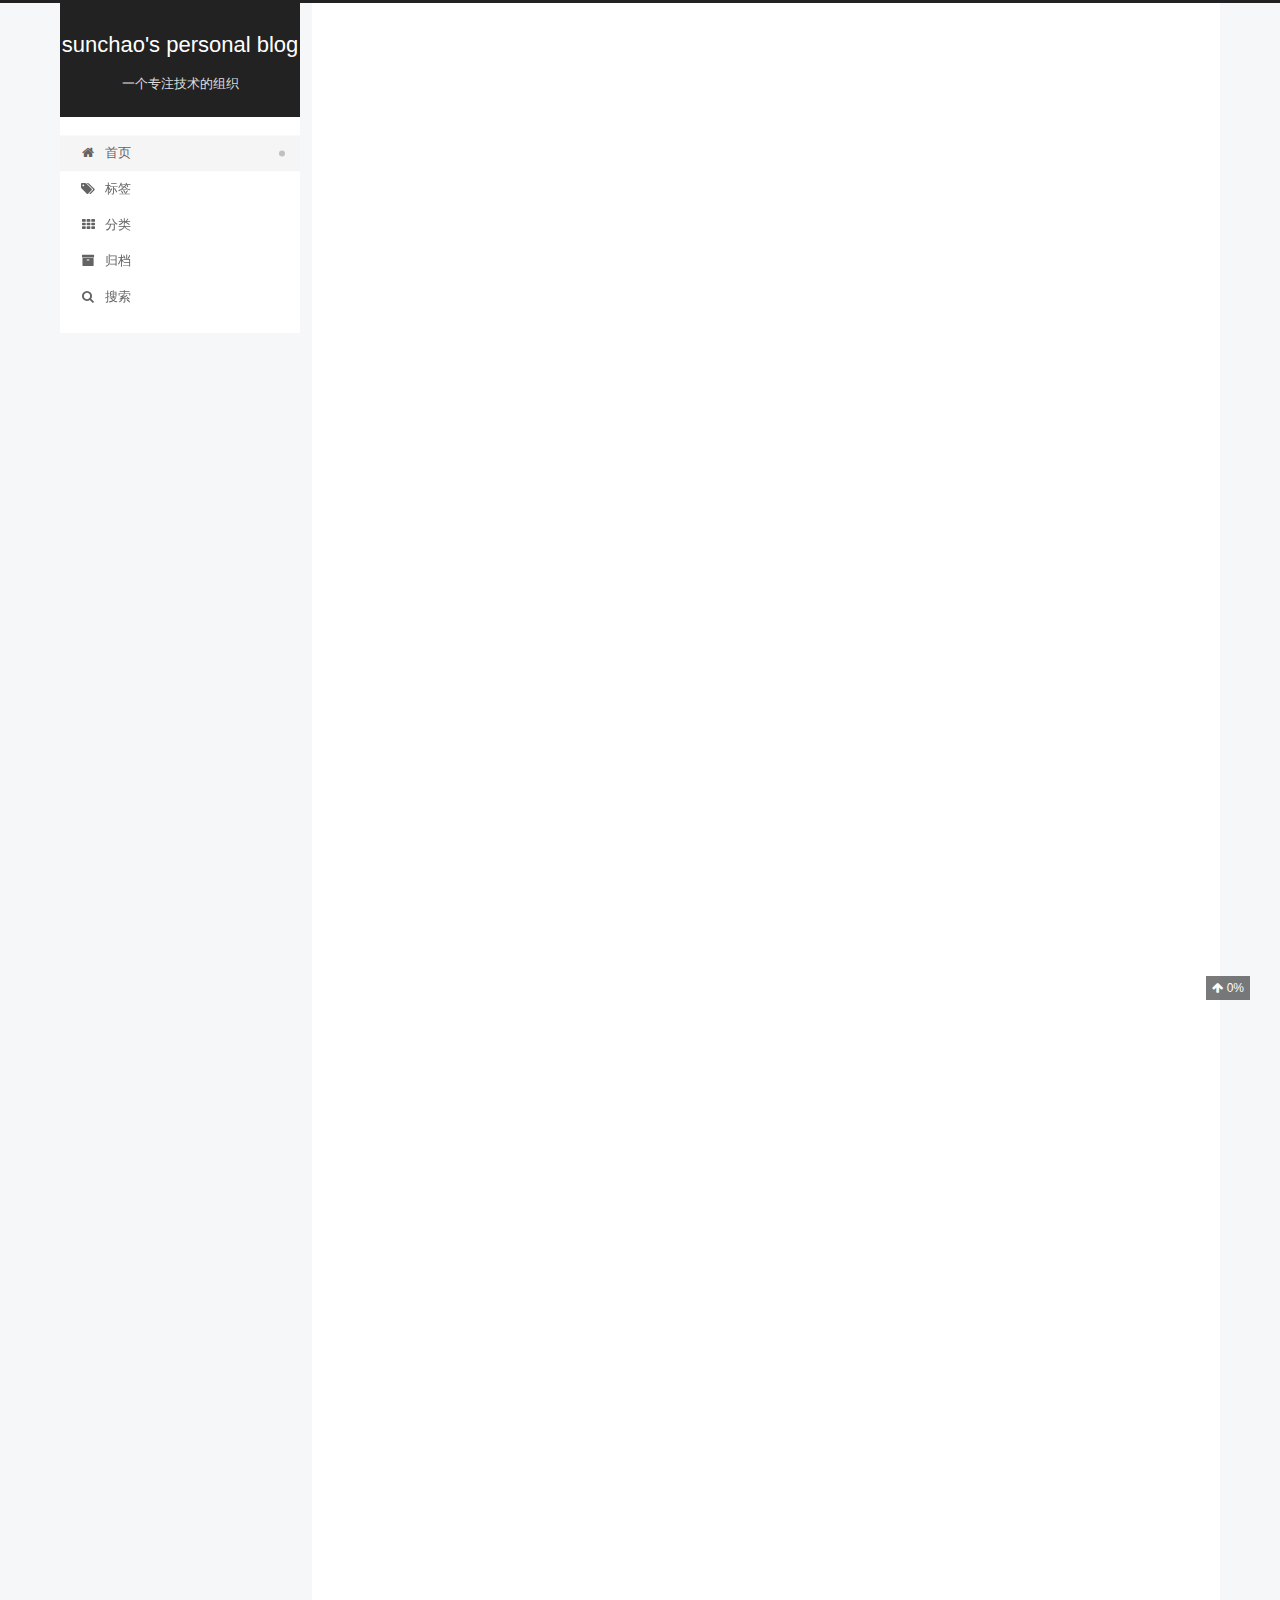
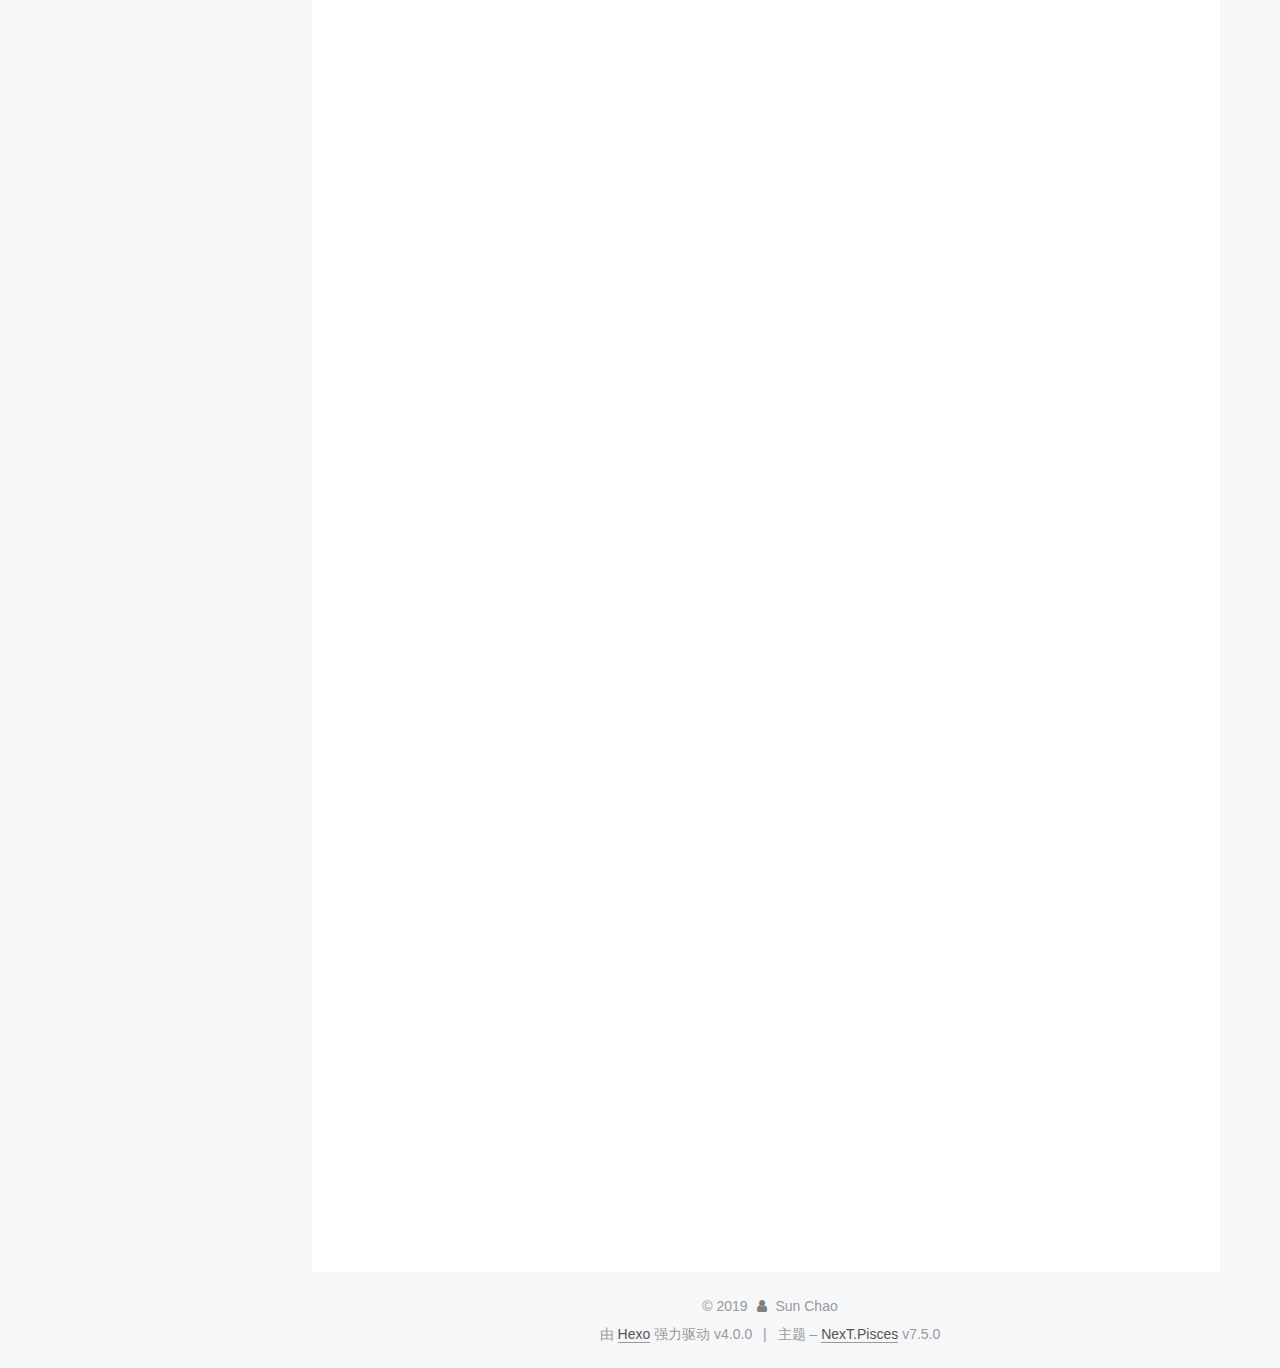
<file: index.html>
<!DOCTYPE html>
<html lang="zh-Hans">
<head>
  <meta charset="UTF-8">
<meta name="viewport" content="width=device-width, initial-scale=1, maximum-scale=2">
<meta name="theme-color" content="#222">
<meta name="generator" content="Hexo 4.0.0">
  <link rel="apple-touch-icon" sizes="180x180" href="/images/apple-touch-icon-next.png">
  <link rel="icon" type="image/png" sizes="32x32" href="/images/favicon-32x32-next.png">
  <link rel="icon" type="image/png" sizes="16x16" href="/images/favicon-16x16-next.png">
  <link rel="mask-icon" href="/images/logo.svg" color="#222">
  <link rel="alternate" href="/atom.xml" title="sunchao's personal blog" type="application/atom+xml">

<link rel="stylesheet" href="/css/main.css">


<link rel="stylesheet" href="/lib/font-awesome/css/font-awesome.min.css">


<script id="hexo-configurations">
  var NexT = window.NexT || {};
  var CONFIG = {
    root: '/',
    scheme: 'Pisces',
    version: '7.5.0',
    exturl: false,
    sidebar: {"position":"left","display":"post","offset":12,"onmobile":false},
    copycode: {"enable":true,"show_result":true,"style":"mac"},
    back2top: {"enable":true,"sidebar":false,"scrollpercent":true},
    bookmark: {"enable":false,"color":"#222","save":"auto"},
    fancybox: false,
    mediumzoom: false,
    lazyload: false,
    pangu: false,
    algolia: {
      appID: '',
      apiKey: '',
      indexName: '',
      hits: {"per_page":10},
      labels: {"input_placeholder":"Search for Posts","hits_empty":"We didn't find any results for the search: ${query}","hits_stats":"${hits} results found in ${time} ms"}
    },
    localsearch: {"enable":true,"trigger":"auto","top_n_per_article":5,"unescape":false,"preload":false},
    path: 'search.xml',
    motion: {"enable":true,"async":false,"transition":{"post_block":"fadeIn","post_header":"slideDownIn","post_body":"slideDownIn","coll_header":"slideLeftIn","sidebar":"slideUpIn"}},
    translation: {
      copy_button: '复制',
      copy_success: '复制成功',
      copy_failure: '复制失败'
    },
    sidebarPadding: 40
  };
</script>

  <meta name="description" content="涉猎的主要编程语言为 Python，领域涵盖爬虫、深度学习、人工智能、大数据等。">
<meta name="keywords" content="Python, 爬虫, 深度学习, 人工智能, 大数据">
<meta property="og:type" content="website">
<meta property="og:title" content="sunchao&#39;s personal blog">
<meta property="og:url" content="http:&#x2F;&#x2F;yoursite.com&#x2F;index.html">
<meta property="og:site_name" content="sunchao&#39;s personal blog">
<meta property="og:description" content="涉猎的主要编程语言为 Python，领域涵盖爬虫、深度学习、人工智能、大数据等。">
<meta property="og:locale" content="zh-Hans">
<meta name="twitter:card" content="summary">

<link rel="canonical" href="http://yoursite.com/">


<script id="page-configurations">
  // https://hexo.io/docs/variables.html
  CONFIG.page = {
    sidebar: "",
    isHome: true,
    isPost: false,
    isPage: false,
    isArchive: false
  };
</script>

  <title>sunchao's personal blog</title>
  






  <noscript>
  <style>
  .use-motion .brand,
  .use-motion .menu-item,
  .sidebar-inner,
  .use-motion .post-block,
  .use-motion .pagination,
  .use-motion .comments,
  .use-motion .post-header,
  .use-motion .post-body,
  .use-motion .collection-header { opacity: initial; }

  .use-motion .site-title,
  .use-motion .site-subtitle {
    opacity: initial;
    top: initial;
  }

  .use-motion .logo-line-before i { left: initial; }
  .use-motion .logo-line-after i { right: initial; }
  </style>
</noscript>

</head>

<body itemscope itemtype="http://schema.org/WebPage">
  <div class="container use-motion">
    <div class="headband"></div>

    <header class="header" itemscope itemtype="http://schema.org/WPHeader">
      <div class="header-inner"><div class="site-brand-container">
  <div class="site-meta">

    <div>
      <a href="/" class="brand" rel="start">
        <span class="logo-line-before"><i></i></span>
        <span class="site-title">sunchao's personal blog</span>
        <span class="logo-line-after"><i></i></span>
      </a>
    </div>
        <p class="site-subtitle">一个专注技术的组织</p>
  </div>

  <div class="site-nav-toggle">
    <div class="toggle" aria-label="切换导航栏">
      <span class="toggle-line toggle-line-first"></span>
      <span class="toggle-line toggle-line-middle"></span>
      <span class="toggle-line toggle-line-last"></span>
    </div>
  </div>
</div>


<nav class="site-nav">
  
  <ul id="menu" class="menu">
        <li class="menu-item menu-item-home">

    <a href="/" rel="section"><i class="fa fa-fw fa-home"></i>首页</a>

  </li>
        <li class="menu-item menu-item-tags">

    <a href="/tags/" rel="section"><i class="fa fa-fw fa-tags"></i>标签</a>

  </li>
        <li class="menu-item menu-item-categories">

    <a href="/categories/" rel="section"><i class="fa fa-fw fa-th"></i>分类</a>

  </li>
        <li class="menu-item menu-item-archives">

    <a href="/archives/" rel="section"><i class="fa fa-fw fa-archive"></i>归档</a>

  </li>
      <li class="menu-item menu-item-search">
        <a role="button" class="popup-trigger"><i class="fa fa-search fa-fw"></i>搜索
        </a>
      </li>
  </ul>

</nav>
  <div class="site-search">
    <div class="popup search-popup">
    <div class="search-header">
  <span class="search-icon">
    <i class="fa fa-search"></i>
  </span>
  <div class="search-input-container">
    <input autocomplete="off" autocorrect="off" autocapitalize="none"
           placeholder="搜索..." spellcheck="false"
           type="text" id="search-input">
  </div>
  <span class="popup-btn-close">
    <i class="fa fa-times-circle"></i>
  </span>
</div>
<div id="search-result"></div>

</div>
<div class="search-pop-overlay"></div>

  </div>
</div>
    </header>

    
  <div class="back-to-top">
    <i class="fa fa-arrow-up"></i>
    <span>0%</span>
  </div>
  <div class="reading-progress-bar"></div>


    <main class="main">
      <div class="main-inner">
        <div class="content-wrap">
          

          <div class="content">
            

  <div class="posts-expand">
        
  
  
  <article itemscope itemtype="http://schema.org/Article" class="post-block home" lang="zh-Hans">
    <link itemprop="mainEntityOfPage" href="http://yoursite.com/2019/11/08/hexo-github-createblog/">

    <span hidden itemprop="author" itemscope itemtype="http://schema.org/Person">
      <meta itemprop="image" content="/images/avatar.gif">
      <meta itemprop="name" content="Sun Chao">
      <meta itemprop="description" content="涉猎的主要编程语言为 Python，领域涵盖爬虫、深度学习、人工智能、大数据等。">
    </span>

    <span hidden itemprop="publisher" itemscope itemtype="http://schema.org/Organization">
      <meta itemprop="name" content="sunchao's personal blog">
    </span>
      <header class="post-header">
        <h1 class="post-title" itemprop="name headline">
          
            <a href="/2019/11/08/hexo-github-createblog/" class="post-title-link" itemprop="url">用 GitHub 从零开始搭建一个博客</a>
        </h1>

        <div class="post-meta">
            <span class="post-meta-item">
              <span class="post-meta-item-icon">
                <i class="fa fa-calendar-o"></i>
              </span>
              <span class="post-meta-item-text">发表于</span>
              

              <time title="创建时间：2019-11-08 00:00:00 / 修改时间：14:27:02" itemprop="dateCreated datePublished" datetime="2019-11-08T00:00:00+08:00">2019-11-08</time>
            </span>
            <span class="post-meta-item">
              <span class="post-meta-item-icon">
                <i class="fa fa-folder-o"></i>
              </span>
              <span class="post-meta-item-text">分类于</span>
                <span itemprop="about" itemscope itemtype="http://schema.org/Thing">
                  <a href="/categories/app/" itemprop="url" rel="index">
                    <span itemprop="name">app</span>
                  </a>
                </span>
                  ，
                <span itemprop="about" itemscope itemtype="http://schema.org/Thing">
                  <a href="/categories/app/blog/" itemprop="url" rel="index">
                    <span itemprop="name">blog</span>
                  </a>
                </span>
            </span>

          

        </div>
      </header>

    
    
    
    <div class="post-body" itemprop="articleBody">

      
          <p>type: tags<br>comments: false</p>
<p>准备条件</p>
<p>在这里先跟大家说一些准备条件，有些同学可能一听到搭建博客就望而却步。弄个博客网站，不得有台服务器吗？不得搞数据库吗？不得注册域名吗？没事，如果都没有，那照样是能搭建一个博客的。</p>
<p>GitHub 是个好东西啊，它提供了 GitHub Pages 帮助我们来架设一个静态网站，这就解决了服务器的问题。</p>
<p>Hexo 这个博客框架没有那么重量级，它是 MarkDown 直接写文章的，然后 Hexo 可以直接将文章编译成静态网页文件并发布，所以这样文章的内容、标题、标签等信息就没必要存数据库里面了，是直接纯静态页面了，这就解决了数据库的问题。</p>
<p>GitHub Pages 允许每个账户创建一个名为 {username}.github.io 的仓库，另外它还会自动为这个仓库分配一个 github.io 的二级域名，这就解决了域名的问题，当然如果想要自定义域名的话，也可以支持。</p>
<p>所以说，基本上，先注册个 GitHub 账号就能搞了，下面我们来正式开始吧。</p>
<p>新建项目</p>
<p>首先在 GitHub 新建一个仓库（Repository），名称为 {username}.github.io，注意这个名比较特殊，必须要是 github.io 为后缀结尾的。比如 NightTeam 的 GitHub 用户名就叫 NightTeam，那我就新建一个 nightteam.github.io，新建完成之后就可以进行后续操作了。</p>
<p>另外如果 GitHub 没有配置 SSH 连接的建议配置一下，这样后面在部署博客的时候会更方便。</p>
<p>安装环境</p>
<p>安装 Node.js</p>
<p>首先在自己的电脑上安装 Node.js，下载地址：<a href="https://nodejs.org/zh-cn/download/，可以安装" target="_blank" rel="noopener">https://nodejs.org/zh-cn/download/，可以安装</a> Stable 版本。</p>
<p>安装完毕之后，确保环境变量配置好，能正常使用 npm 命令。</p>
<p>安装 Hexo</p>
<p>接下来就需要安装 Hexo 了，这是一个博客框架，Hexo 官方还提供了一个命令行工具，用于快速创建项目、页面、编译、部署 Hexo 博客，所以在这之前我们需要先安装 Hexo 的命令行工具。</p>
<p>命令如下：</p>
<p>npm install -g hexo-cli</p>

      
    </div>

    
    
    
      <footer class="post-footer">
        <div class="post-eof"></div>
      </footer>
  </article>
  
  
  

        
  
  
  <article itemscope itemtype="http://schema.org/Article" class="post-block home" lang="zh-Hans">
    <link itemprop="mainEntityOfPage" href="http://yoursite.com/2019/11/07/hello-world/">

    <span hidden itemprop="author" itemscope itemtype="http://schema.org/Person">
      <meta itemprop="image" content="/images/avatar.gif">
      <meta itemprop="name" content="Sun Chao">
      <meta itemprop="description" content="涉猎的主要编程语言为 Python，领域涵盖爬虫、深度学习、人工智能、大数据等。">
    </span>

    <span hidden itemprop="publisher" itemscope itemtype="http://schema.org/Organization">
      <meta itemprop="name" content="sunchao's personal blog">
    </span>
      <header class="post-header">
        <h1 class="post-title" itemprop="name headline">
          
            <a href="/2019/11/07/hello-world/" class="post-title-link" itemprop="url">Hello World</a>
        </h1>

        <div class="post-meta">
            <span class="post-meta-item">
              <span class="post-meta-item-icon">
                <i class="fa fa-calendar-o"></i>
              </span>
              <span class="post-meta-item-text">发表于</span>

              <time title="创建时间：2019-11-07 15:36:06" itemprop="dateCreated datePublished" datetime="2019-11-07T15:36:06+08:00">2019-11-07</time>
            </span>

          

        </div>
      </header>

    
    
    
    <div class="post-body" itemprop="articleBody">

      
          <p>Welcome to <a href="https://hexo.io/" target="_blank" rel="noopener">Hexo</a>! This is your very first post. Check <a href="https://hexo.io/docs/" target="_blank" rel="noopener">documentation</a> for more info. If you get any problems when using Hexo, you can find the answer in <a href="https://hexo.io/docs/troubleshooting.html" target="_blank" rel="noopener">troubleshooting</a> or you can ask me on <a href="https://github.com/hexojs/hexo/issues" target="_blank" rel="noopener">GitHub</a>.</p>
<h2 id="Quick-Start"><a href="#Quick-Start" class="headerlink" title="Quick Start"></a>Quick Start</h2><h3 id="Create-a-new-post"><a href="#Create-a-new-post" class="headerlink" title="Create a new post"></a>Create a new post</h3><figure class="highlight bash"><table><tr><td class="gutter"><pre><span class="line">1</span><br></pre></td><td class="code"><pre><span class="line">$ hexo new <span class="string">"My New Post"</span></span><br></pre></td></tr></table></figure>
<p>More info: <a href="https://hexo.io/docs/writing.html" target="_blank" rel="noopener">Writing</a></p>
<h3 id="Run-server"><a href="#Run-server" class="headerlink" title="Run server"></a>Run server</h3><figure class="highlight bash"><table><tr><td class="gutter"><pre><span class="line">1</span><br></pre></td><td class="code"><pre><span class="line">$ hexo server</span><br></pre></td></tr></table></figure>
<p>More info: <a href="https://hexo.io/docs/server.html" target="_blank" rel="noopener">Server</a></p>
<h3 id="Generate-static-files"><a href="#Generate-static-files" class="headerlink" title="Generate static files"></a>Generate static files</h3><figure class="highlight bash"><table><tr><td class="gutter"><pre><span class="line">1</span><br></pre></td><td class="code"><pre><span class="line">$ hexo generate</span><br></pre></td></tr></table></figure>
<p>More info: <a href="https://hexo.io/docs/generating.html" target="_blank" rel="noopener">Generating</a></p>
<h3 id="Deploy-to-remote-sites"><a href="#Deploy-to-remote-sites" class="headerlink" title="Deploy to remote sites"></a>Deploy to remote sites</h3><figure class="highlight bash"><table><tr><td class="gutter"><pre><span class="line">1</span><br></pre></td><td class="code"><pre><span class="line">$ hexo deploy</span><br></pre></td></tr></table></figure>
<p>More info: <a href="https://hexo.io/docs/one-command-deployment.html" target="_blank" rel="noopener">Deployment</a></p>

      
    </div>

    
    
    
      <footer class="post-footer">
        <div class="post-eof"></div>
      </footer>
  </article>
  
  
  

  </div>

  



          </div>
          

        </div>
          
  
  <div class="toggle sidebar-toggle">
    <span class="toggle-line toggle-line-first"></span>
    <span class="toggle-line toggle-line-middle"></span>
    <span class="toggle-line toggle-line-last"></span>
  </div>

  <aside class="sidebar">
    <div class="sidebar-inner">

      <ul class="sidebar-nav motion-element">
        <li class="sidebar-nav-toc">
          文章目录
        </li>
        <li class="sidebar-nav-overview">
          站点概览
        </li>
      </ul>

      <!--noindex-->
      <div class="post-toc-wrap sidebar-panel">
      </div>
      <!--/noindex-->

      <div class="site-overview-wrap sidebar-panel">
        <div class="site-author motion-element" itemprop="author" itemscope itemtype="http://schema.org/Person">
  <img class="site-author-image" itemprop="image" alt="Sun Chao"
    src="/images/avatar.gif">
  <p class="site-author-name" itemprop="name">Sun Chao</p>
  <div class="site-description" itemprop="description">涉猎的主要编程语言为 Python，领域涵盖爬虫、深度学习、人工智能、大数据等。</div>
</div>
<div class="site-state-wrap motion-element">
  <nav class="site-state">
      <div class="site-state-item site-state-posts">
          <a href="/archives/">
        
          <span class="site-state-item-count">2</span>
          <span class="site-state-item-name">日志</span>
        </a>
      </div>
      <div class="site-state-item site-state-categories">
        <span class="site-state-item-count">2</span>
        <span class="site-state-item-name">分类</span>
      </div>
      <div class="site-state-item site-state-tags">
        <span class="site-state-item-count">3</span>
        <span class="site-state-item-name">标签</span>
      </div>
  </nav>
</div>
  <div class="feed-link motion-element">
    <a href="/atom.xml" rel="alternate">
      <i class="fa fa-rss"></i>RSS
    </a>
  </div>



      </div>

    </div>
  </aside>
  <div id="sidebar-dimmer"></div>


      </div>
    </main>

    <footer class="footer">
      <div class="footer-inner">
        

<div class="copyright">
  
  &copy; 
  <span itemprop="copyrightYear">2019</span>
  <span class="with-love">
    <i class="fa fa-user"></i>
  </span>
  <span class="author" itemprop="copyrightHolder">Sun Chao</span>
</div>
  <div class="powered-by">由 <a href="https://hexo.io/" class="theme-link" rel="noopener" target="_blank">Hexo</a> 强力驱动 v4.0.0
  </div>
  <span class="post-meta-divider">|</span>
  <div class="theme-info">主题 – <a href="https://pisces.theme-next.org/" class="theme-link" rel="noopener" target="_blank">NexT.Pisces</a> v7.5.0
  </div>

        












        
      </div>
    </footer>
  </div>

  
  <script src="/lib/anime.min.js"></script>
  <script src="/lib/velocity/velocity.min.js"></script>
  <script src="/lib/velocity/velocity.ui.min.js"></script>
<script src="/js/utils.js"></script><script src="/js/motion.js"></script>
<script src="/js/schemes/pisces.js"></script>
<script src="/js/next-boot.js"></script>



  




  <script src="/js/local-search.js"></script>













  

  

  


</body>
</html>
</file>
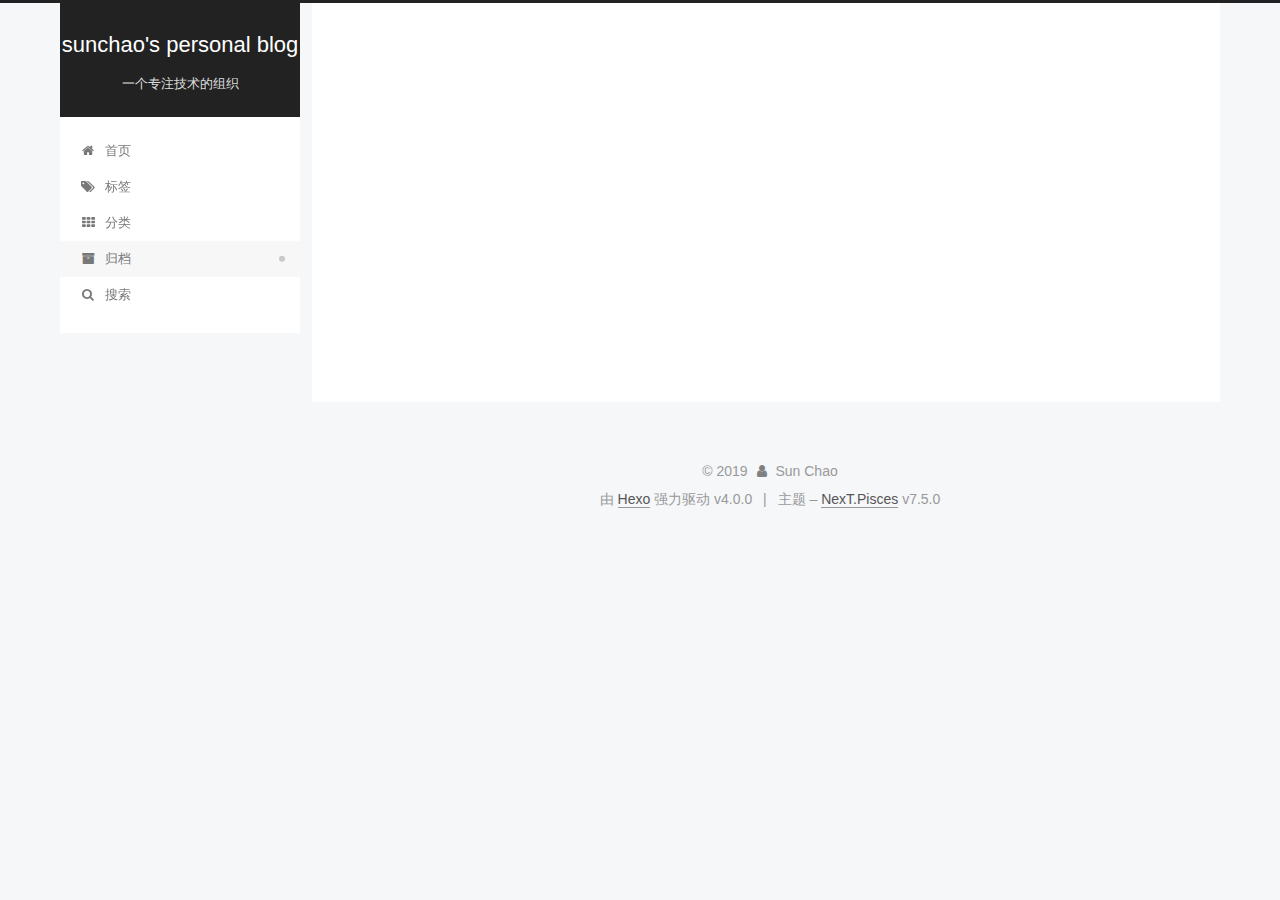
<file: archives/index.html>
<!DOCTYPE html>
<html lang="zh-Hans">
<head>
  <meta charset="UTF-8">
<meta name="viewport" content="width=device-width, initial-scale=1, maximum-scale=2">
<meta name="theme-color" content="#222">
<meta name="generator" content="Hexo 4.0.0">
  <link rel="apple-touch-icon" sizes="180x180" href="/images/apple-touch-icon-next.png">
  <link rel="icon" type="image/png" sizes="32x32" href="/images/favicon-32x32-next.png">
  <link rel="icon" type="image/png" sizes="16x16" href="/images/favicon-16x16-next.png">
  <link rel="mask-icon" href="/images/logo.svg" color="#222">
  <link rel="alternate" href="/atom.xml" title="sunchao's personal blog" type="application/atom+xml">

<link rel="stylesheet" href="/css/main.css">


<link rel="stylesheet" href="/lib/font-awesome/css/font-awesome.min.css">


<script id="hexo-configurations">
  var NexT = window.NexT || {};
  var CONFIG = {
    root: '/',
    scheme: 'Pisces',
    version: '7.5.0',
    exturl: false,
    sidebar: {"position":"left","display":"post","offset":12,"onmobile":false},
    copycode: {"enable":true,"show_result":true,"style":"mac"},
    back2top: {"enable":true,"sidebar":false,"scrollpercent":true},
    bookmark: {"enable":false,"color":"#222","save":"auto"},
    fancybox: false,
    mediumzoom: false,
    lazyload: false,
    pangu: false,
    algolia: {
      appID: '',
      apiKey: '',
      indexName: '',
      hits: {"per_page":10},
      labels: {"input_placeholder":"Search for Posts","hits_empty":"We didn't find any results for the search: ${query}","hits_stats":"${hits} results found in ${time} ms"}
    },
    localsearch: {"enable":true,"trigger":"auto","top_n_per_article":5,"unescape":false,"preload":false},
    path: 'search.xml',
    motion: {"enable":true,"async":false,"transition":{"post_block":"fadeIn","post_header":"slideDownIn","post_body":"slideDownIn","coll_header":"slideLeftIn","sidebar":"slideUpIn"}},
    translation: {
      copy_button: '复制',
      copy_success: '复制成功',
      copy_failure: '复制失败'
    },
    sidebarPadding: 40
  };
</script>

  <meta name="description" content="涉猎的主要编程语言为 Python，领域涵盖爬虫、深度学习、人工智能、大数据等。">
<meta name="keywords" content="Python, 爬虫, 深度学习, 人工智能, 大数据">
<meta property="og:type" content="website">
<meta property="og:title" content="sunchao&#39;s personal blog">
<meta property="og:url" content="http:&#x2F;&#x2F;yoursite.com&#x2F;archives&#x2F;index.html">
<meta property="og:site_name" content="sunchao&#39;s personal blog">
<meta property="og:description" content="涉猎的主要编程语言为 Python，领域涵盖爬虫、深度学习、人工智能、大数据等。">
<meta property="og:locale" content="zh-Hans">
<meta name="twitter:card" content="summary">

<link rel="canonical" href="http://yoursite.com/archives/">


<script id="page-configurations">
  // https://hexo.io/docs/variables.html
  CONFIG.page = {
    sidebar: "",
    isHome: false,
    isPost: false,
    isPage: false,
    isArchive: true
  };
</script>

  <title>归档 | sunchao's personal blog</title>
  






  <noscript>
  <style>
  .use-motion .brand,
  .use-motion .menu-item,
  .sidebar-inner,
  .use-motion .post-block,
  .use-motion .pagination,
  .use-motion .comments,
  .use-motion .post-header,
  .use-motion .post-body,
  .use-motion .collection-header { opacity: initial; }

  .use-motion .site-title,
  .use-motion .site-subtitle {
    opacity: initial;
    top: initial;
  }

  .use-motion .logo-line-before i { left: initial; }
  .use-motion .logo-line-after i { right: initial; }
  </style>
</noscript>

</head>

<body itemscope itemtype="http://schema.org/WebPage">
  <div class="container use-motion">
    <div class="headband"></div>

    <header class="header" itemscope itemtype="http://schema.org/WPHeader">
      <div class="header-inner"><div class="site-brand-container">
  <div class="site-meta">

    <div>
      <a href="/" class="brand" rel="start">
        <span class="logo-line-before"><i></i></span>
        <span class="site-title">sunchao's personal blog</span>
        <span class="logo-line-after"><i></i></span>
      </a>
    </div>
        <p class="site-subtitle">一个专注技术的组织</p>
  </div>

  <div class="site-nav-toggle">
    <div class="toggle" aria-label="切换导航栏">
      <span class="toggle-line toggle-line-first"></span>
      <span class="toggle-line toggle-line-middle"></span>
      <span class="toggle-line toggle-line-last"></span>
    </div>
  </div>
</div>


<nav class="site-nav">
  
  <ul id="menu" class="menu">
        <li class="menu-item menu-item-home">

    <a href="/" rel="section"><i class="fa fa-fw fa-home"></i>首页</a>

  </li>
        <li class="menu-item menu-item-tags">

    <a href="/tags/" rel="section"><i class="fa fa-fw fa-tags"></i>标签</a>

  </li>
        <li class="menu-item menu-item-categories">

    <a href="/categories/" rel="section"><i class="fa fa-fw fa-th"></i>分类</a>

  </li>
        <li class="menu-item menu-item-archives">

    <a href="/archives/" rel="section"><i class="fa fa-fw fa-archive"></i>归档</a>

  </li>
      <li class="menu-item menu-item-search">
        <a role="button" class="popup-trigger"><i class="fa fa-search fa-fw"></i>搜索
        </a>
      </li>
  </ul>

</nav>
  <div class="site-search">
    <div class="popup search-popup">
    <div class="search-header">
  <span class="search-icon">
    <i class="fa fa-search"></i>
  </span>
  <div class="search-input-container">
    <input autocomplete="off" autocorrect="off" autocapitalize="none"
           placeholder="搜索..." spellcheck="false"
           type="text" id="search-input">
  </div>
  <span class="popup-btn-close">
    <i class="fa fa-times-circle"></i>
  </span>
</div>
<div id="search-result"></div>

</div>
<div class="search-pop-overlay"></div>

  </div>
</div>
    </header>

    
  <div class="back-to-top">
    <i class="fa fa-arrow-up"></i>
    <span>0%</span>
  </div>
  <div class="reading-progress-bar"></div>


    <main class="main">
      <div class="main-inner">
        <div class="content-wrap">
          

          <div class="content">
            

  
  
  
  <div class="post-block">
    <div class="posts-collapse">
      <div class="collection-title">
        <span class="collection-header">嗯..! 目前共计 2 篇日志。 继续努力。</span>
      </div>

      
    <div class="collection-year">
      <h1 class="collection-header">2019</h1>
    </div>

  <article itemscope itemtype="http://schema.org/Article">
    <header class="post-header">

      <div class="post-meta">
        <time itemprop="dateCreated"
              datetime="2019-11-08T00:00:00+08:00"
              content="2019-11-08">
          11-08
        </time>
      </div>

      <h2 class="post-title">
          <a class="post-title-link" href="/2019/11/08/hexo-github-createblog/" itemprop="url">
            <span itemprop="name">用 GitHub 从零开始搭建一个博客</span>
          </a>
      </h2>

    </header>
  </article>

  <article itemscope itemtype="http://schema.org/Article">
    <header class="post-header">

      <div class="post-meta">
        <time itemprop="dateCreated"
              datetime="2019-11-07T15:36:06+08:00"
              content="2019-11-07">
          11-07
        </time>
      </div>

      <h2 class="post-title">
          <a class="post-title-link" href="/2019/11/07/hello-world/" itemprop="url">
            <span itemprop="name">Hello World</span>
          </a>
      </h2>

    </header>
  </article>


    </div>
  </div>
  
  
  

  



          </div>
          

        </div>
          
  
  <div class="toggle sidebar-toggle">
    <span class="toggle-line toggle-line-first"></span>
    <span class="toggle-line toggle-line-middle"></span>
    <span class="toggle-line toggle-line-last"></span>
  </div>

  <aside class="sidebar">
    <div class="sidebar-inner">

      <ul class="sidebar-nav motion-element">
        <li class="sidebar-nav-toc">
          文章目录
        </li>
        <li class="sidebar-nav-overview">
          站点概览
        </li>
      </ul>

      <!--noindex-->
      <div class="post-toc-wrap sidebar-panel">
      </div>
      <!--/noindex-->

      <div class="site-overview-wrap sidebar-panel">
        <div class="site-author motion-element" itemprop="author" itemscope itemtype="http://schema.org/Person">
  <img class="site-author-image" itemprop="image" alt="Sun Chao"
    src="/images/avatar.gif">
  <p class="site-author-name" itemprop="name">Sun Chao</p>
  <div class="site-description" itemprop="description">涉猎的主要编程语言为 Python，领域涵盖爬虫、深度学习、人工智能、大数据等。</div>
</div>
<div class="site-state-wrap motion-element">
  <nav class="site-state">
      <div class="site-state-item site-state-posts">
          <a href="/archives/">
        
          <span class="site-state-item-count">2</span>
          <span class="site-state-item-name">日志</span>
        </a>
      </div>
      <div class="site-state-item site-state-categories">
        <span class="site-state-item-count">2</span>
        <span class="site-state-item-name">分类</span>
      </div>
      <div class="site-state-item site-state-tags">
        <span class="site-state-item-count">3</span>
        <span class="site-state-item-name">标签</span>
      </div>
  </nav>
</div>
  <div class="feed-link motion-element">
    <a href="/atom.xml" rel="alternate">
      <i class="fa fa-rss"></i>RSS
    </a>
  </div>



      </div>

    </div>
  </aside>
  <div id="sidebar-dimmer"></div>


      </div>
    </main>

    <footer class="footer">
      <div class="footer-inner">
        

<div class="copyright">
  
  &copy; 
  <span itemprop="copyrightYear">2019</span>
  <span class="with-love">
    <i class="fa fa-user"></i>
  </span>
  <span class="author" itemprop="copyrightHolder">Sun Chao</span>
</div>
  <div class="powered-by">由 <a href="https://hexo.io/" class="theme-link" rel="noopener" target="_blank">Hexo</a> 强力驱动 v4.0.0
  </div>
  <span class="post-meta-divider">|</span>
  <div class="theme-info">主题 – <a href="https://pisces.theme-next.org/" class="theme-link" rel="noopener" target="_blank">NexT.Pisces</a> v7.5.0
  </div>

        












        
      </div>
    </footer>
  </div>

  
  <script src="/lib/anime.min.js"></script>
  <script src="/lib/velocity/velocity.min.js"></script>
  <script src="/lib/velocity/velocity.ui.min.js"></script>
<script src="/js/utils.js"></script><script src="/js/motion.js"></script>
<script src="/js/schemes/pisces.js"></script>
<script src="/js/next-boot.js"></script>



  




  <script src="/js/local-search.js"></script>













  

  

  


</body>
</html>
</file>
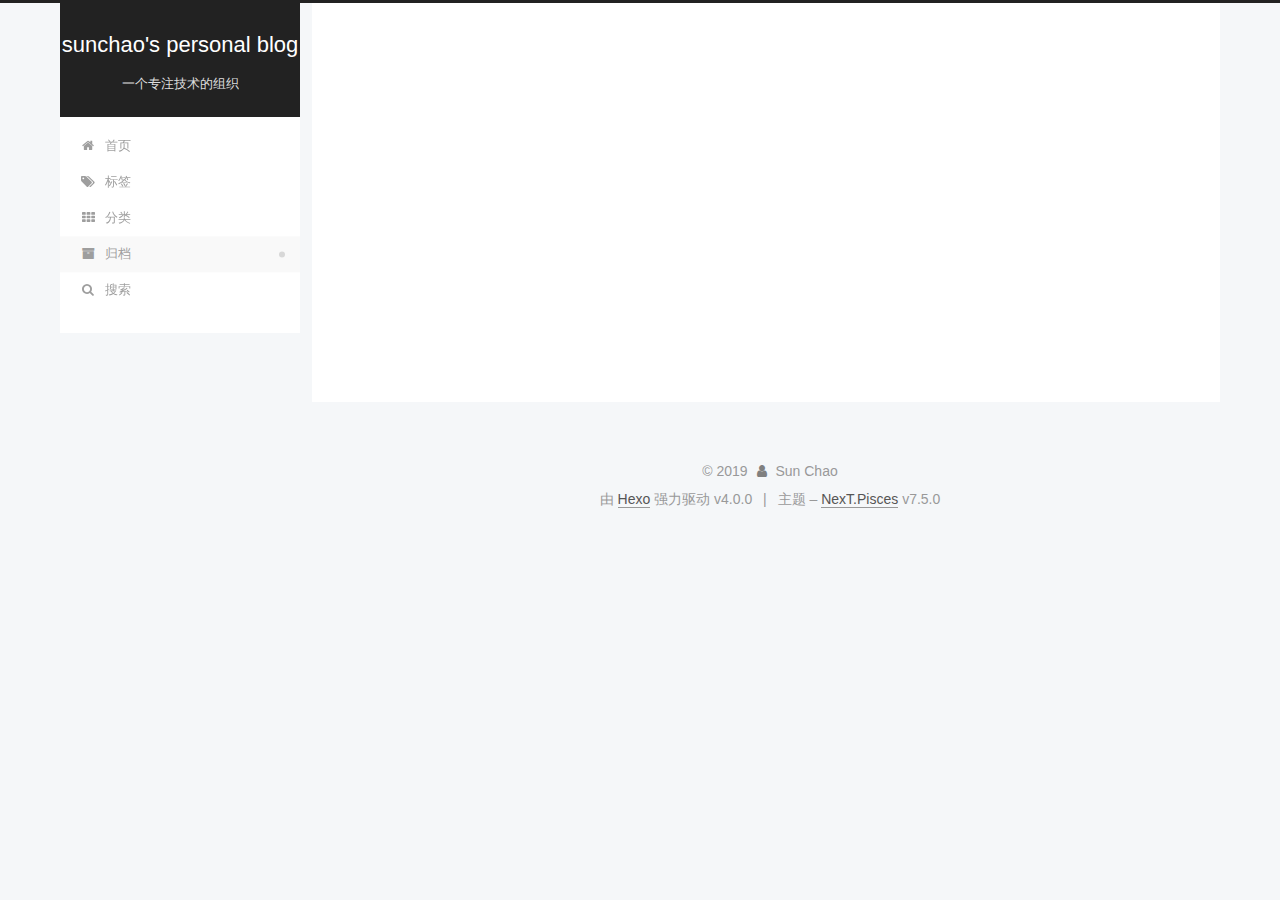
<file: archives/2019/index.html>
<!DOCTYPE html>
<html lang="zh-Hans">
<head>
  <meta charset="UTF-8">
<meta name="viewport" content="width=device-width, initial-scale=1, maximum-scale=2">
<meta name="theme-color" content="#222">
<meta name="generator" content="Hexo 4.0.0">
  <link rel="apple-touch-icon" sizes="180x180" href="/images/apple-touch-icon-next.png">
  <link rel="icon" type="image/png" sizes="32x32" href="/images/favicon-32x32-next.png">
  <link rel="icon" type="image/png" sizes="16x16" href="/images/favicon-16x16-next.png">
  <link rel="mask-icon" href="/images/logo.svg" color="#222">
  <link rel="alternate" href="/atom.xml" title="sunchao's personal blog" type="application/atom+xml">

<link rel="stylesheet" href="/css/main.css">


<link rel="stylesheet" href="/lib/font-awesome/css/font-awesome.min.css">


<script id="hexo-configurations">
  var NexT = window.NexT || {};
  var CONFIG = {
    root: '/',
    scheme: 'Pisces',
    version: '7.5.0',
    exturl: false,
    sidebar: {"position":"left","display":"post","offset":12,"onmobile":false},
    copycode: {"enable":true,"show_result":true,"style":"mac"},
    back2top: {"enable":true,"sidebar":false,"scrollpercent":true},
    bookmark: {"enable":false,"color":"#222","save":"auto"},
    fancybox: false,
    mediumzoom: false,
    lazyload: false,
    pangu: false,
    algolia: {
      appID: '',
      apiKey: '',
      indexName: '',
      hits: {"per_page":10},
      labels: {"input_placeholder":"Search for Posts","hits_empty":"We didn't find any results for the search: ${query}","hits_stats":"${hits} results found in ${time} ms"}
    },
    localsearch: {"enable":true,"trigger":"auto","top_n_per_article":5,"unescape":false,"preload":false},
    path: 'search.xml',
    motion: {"enable":true,"async":false,"transition":{"post_block":"fadeIn","post_header":"slideDownIn","post_body":"slideDownIn","coll_header":"slideLeftIn","sidebar":"slideUpIn"}},
    translation: {
      copy_button: '复制',
      copy_success: '复制成功',
      copy_failure: '复制失败'
    },
    sidebarPadding: 40
  };
</script>

  <meta name="description" content="涉猎的主要编程语言为 Python，领域涵盖爬虫、深度学习、人工智能、大数据等。">
<meta name="keywords" content="Python, 爬虫, 深度学习, 人工智能, 大数据">
<meta property="og:type" content="website">
<meta property="og:title" content="sunchao&#39;s personal blog">
<meta property="og:url" content="http:&#x2F;&#x2F;yoursite.com&#x2F;archives&#x2F;2019&#x2F;index.html">
<meta property="og:site_name" content="sunchao&#39;s personal blog">
<meta property="og:description" content="涉猎的主要编程语言为 Python，领域涵盖爬虫、深度学习、人工智能、大数据等。">
<meta property="og:locale" content="zh-Hans">
<meta name="twitter:card" content="summary">

<link rel="canonical" href="http://yoursite.com/archives/2019/">


<script id="page-configurations">
  // https://hexo.io/docs/variables.html
  CONFIG.page = {
    sidebar: "",
    isHome: false,
    isPost: false,
    isPage: false,
    isArchive: true
  };
</script>

  <title>归档 | sunchao's personal blog</title>
  






  <noscript>
  <style>
  .use-motion .brand,
  .use-motion .menu-item,
  .sidebar-inner,
  .use-motion .post-block,
  .use-motion .pagination,
  .use-motion .comments,
  .use-motion .post-header,
  .use-motion .post-body,
  .use-motion .collection-header { opacity: initial; }

  .use-motion .site-title,
  .use-motion .site-subtitle {
    opacity: initial;
    top: initial;
  }

  .use-motion .logo-line-before i { left: initial; }
  .use-motion .logo-line-after i { right: initial; }
  </style>
</noscript>

</head>

<body itemscope itemtype="http://schema.org/WebPage">
  <div class="container use-motion">
    <div class="headband"></div>

    <header class="header" itemscope itemtype="http://schema.org/WPHeader">
      <div class="header-inner"><div class="site-brand-container">
  <div class="site-meta">

    <div>
      <a href="/" class="brand" rel="start">
        <span class="logo-line-before"><i></i></span>
        <span class="site-title">sunchao's personal blog</span>
        <span class="logo-line-after"><i></i></span>
      </a>
    </div>
        <p class="site-subtitle">一个专注技术的组织</p>
  </div>

  <div class="site-nav-toggle">
    <div class="toggle" aria-label="切换导航栏">
      <span class="toggle-line toggle-line-first"></span>
      <span class="toggle-line toggle-line-middle"></span>
      <span class="toggle-line toggle-line-last"></span>
    </div>
  </div>
</div>


<nav class="site-nav">
  
  <ul id="menu" class="menu">
        <li class="menu-item menu-item-home">

    <a href="/" rel="section"><i class="fa fa-fw fa-home"></i>首页</a>

  </li>
        <li class="menu-item menu-item-tags">

    <a href="/tags/" rel="section"><i class="fa fa-fw fa-tags"></i>标签</a>

  </li>
        <li class="menu-item menu-item-categories">

    <a href="/categories/" rel="section"><i class="fa fa-fw fa-th"></i>分类</a>

  </li>
        <li class="menu-item menu-item-archives">

    <a href="/archives/" rel="section"><i class="fa fa-fw fa-archive"></i>归档</a>

  </li>
      <li class="menu-item menu-item-search">
        <a role="button" class="popup-trigger"><i class="fa fa-search fa-fw"></i>搜索
        </a>
      </li>
  </ul>

</nav>
  <div class="site-search">
    <div class="popup search-popup">
    <div class="search-header">
  <span class="search-icon">
    <i class="fa fa-search"></i>
  </span>
  <div class="search-input-container">
    <input autocomplete="off" autocorrect="off" autocapitalize="none"
           placeholder="搜索..." spellcheck="false"
           type="text" id="search-input">
  </div>
  <span class="popup-btn-close">
    <i class="fa fa-times-circle"></i>
  </span>
</div>
<div id="search-result"></div>

</div>
<div class="search-pop-overlay"></div>

  </div>
</div>
    </header>

    
  <div class="back-to-top">
    <i class="fa fa-arrow-up"></i>
    <span>0%</span>
  </div>
  <div class="reading-progress-bar"></div>


    <main class="main">
      <div class="main-inner">
        <div class="content-wrap">
          

          <div class="content">
            

  
  
  
  <div class="post-block">
    <div class="posts-collapse">
      <div class="collection-title">
        <span class="collection-header">嗯..! 目前共计 2 篇日志。 继续努力。</span>
      </div>

      
    <div class="collection-year">
      <h1 class="collection-header">2019</h1>
    </div>

  <article itemscope itemtype="http://schema.org/Article">
    <header class="post-header">

      <div class="post-meta">
        <time itemprop="dateCreated"
              datetime="2019-11-08T00:00:00+08:00"
              content="2019-11-08">
          11-08
        </time>
      </div>

      <h2 class="post-title">
          <a class="post-title-link" href="/2019/11/08/hexo-github-createblog/" itemprop="url">
            <span itemprop="name">用 GitHub 从零开始搭建一个博客</span>
          </a>
      </h2>

    </header>
  </article>

  <article itemscope itemtype="http://schema.org/Article">
    <header class="post-header">

      <div class="post-meta">
        <time itemprop="dateCreated"
              datetime="2019-11-07T15:36:06+08:00"
              content="2019-11-07">
          11-07
        </time>
      </div>

      <h2 class="post-title">
          <a class="post-title-link" href="/2019/11/07/hello-world/" itemprop="url">
            <span itemprop="name">Hello World</span>
          </a>
      </h2>

    </header>
  </article>


    </div>
  </div>
  
  
  

  



          </div>
          

        </div>
          
  
  <div class="toggle sidebar-toggle">
    <span class="toggle-line toggle-line-first"></span>
    <span class="toggle-line toggle-line-middle"></span>
    <span class="toggle-line toggle-line-last"></span>
  </div>

  <aside class="sidebar">
    <div class="sidebar-inner">

      <ul class="sidebar-nav motion-element">
        <li class="sidebar-nav-toc">
          文章目录
        </li>
        <li class="sidebar-nav-overview">
          站点概览
        </li>
      </ul>

      <!--noindex-->
      <div class="post-toc-wrap sidebar-panel">
      </div>
      <!--/noindex-->

      <div class="site-overview-wrap sidebar-panel">
        <div class="site-author motion-element" itemprop="author" itemscope itemtype="http://schema.org/Person">
  <img class="site-author-image" itemprop="image" alt="Sun Chao"
    src="/images/avatar.gif">
  <p class="site-author-name" itemprop="name">Sun Chao</p>
  <div class="site-description" itemprop="description">涉猎的主要编程语言为 Python，领域涵盖爬虫、深度学习、人工智能、大数据等。</div>
</div>
<div class="site-state-wrap motion-element">
  <nav class="site-state">
      <div class="site-state-item site-state-posts">
          <a href="/archives/">
        
          <span class="site-state-item-count">2</span>
          <span class="site-state-item-name">日志</span>
        </a>
      </div>
      <div class="site-state-item site-state-categories">
        <span class="site-state-item-count">2</span>
        <span class="site-state-item-name">分类</span>
      </div>
      <div class="site-state-item site-state-tags">
        <span class="site-state-item-count">3</span>
        <span class="site-state-item-name">标签</span>
      </div>
  </nav>
</div>
  <div class="feed-link motion-element">
    <a href="/atom.xml" rel="alternate">
      <i class="fa fa-rss"></i>RSS
    </a>
  </div>



      </div>

    </div>
  </aside>
  <div id="sidebar-dimmer"></div>


      </div>
    </main>

    <footer class="footer">
      <div class="footer-inner">
        

<div class="copyright">
  
  &copy; 
  <span itemprop="copyrightYear">2019</span>
  <span class="with-love">
    <i class="fa fa-user"></i>
  </span>
  <span class="author" itemprop="copyrightHolder">Sun Chao</span>
</div>
  <div class="powered-by">由 <a href="https://hexo.io/" class="theme-link" rel="noopener" target="_blank">Hexo</a> 强力驱动 v4.0.0
  </div>
  <span class="post-meta-divider">|</span>
  <div class="theme-info">主题 – <a href="https://pisces.theme-next.org/" class="theme-link" rel="noopener" target="_blank">NexT.Pisces</a> v7.5.0
  </div>

        












        
      </div>
    </footer>
  </div>

  
  <script src="/lib/anime.min.js"></script>
  <script src="/lib/velocity/velocity.min.js"></script>
  <script src="/lib/velocity/velocity.ui.min.js"></script>
<script src="/js/utils.js"></script><script src="/js/motion.js"></script>
<script src="/js/schemes/pisces.js"></script>
<script src="/js/next-boot.js"></script>



  




  <script src="/js/local-search.js"></script>













  

  

  


</body>
</html>
</file>
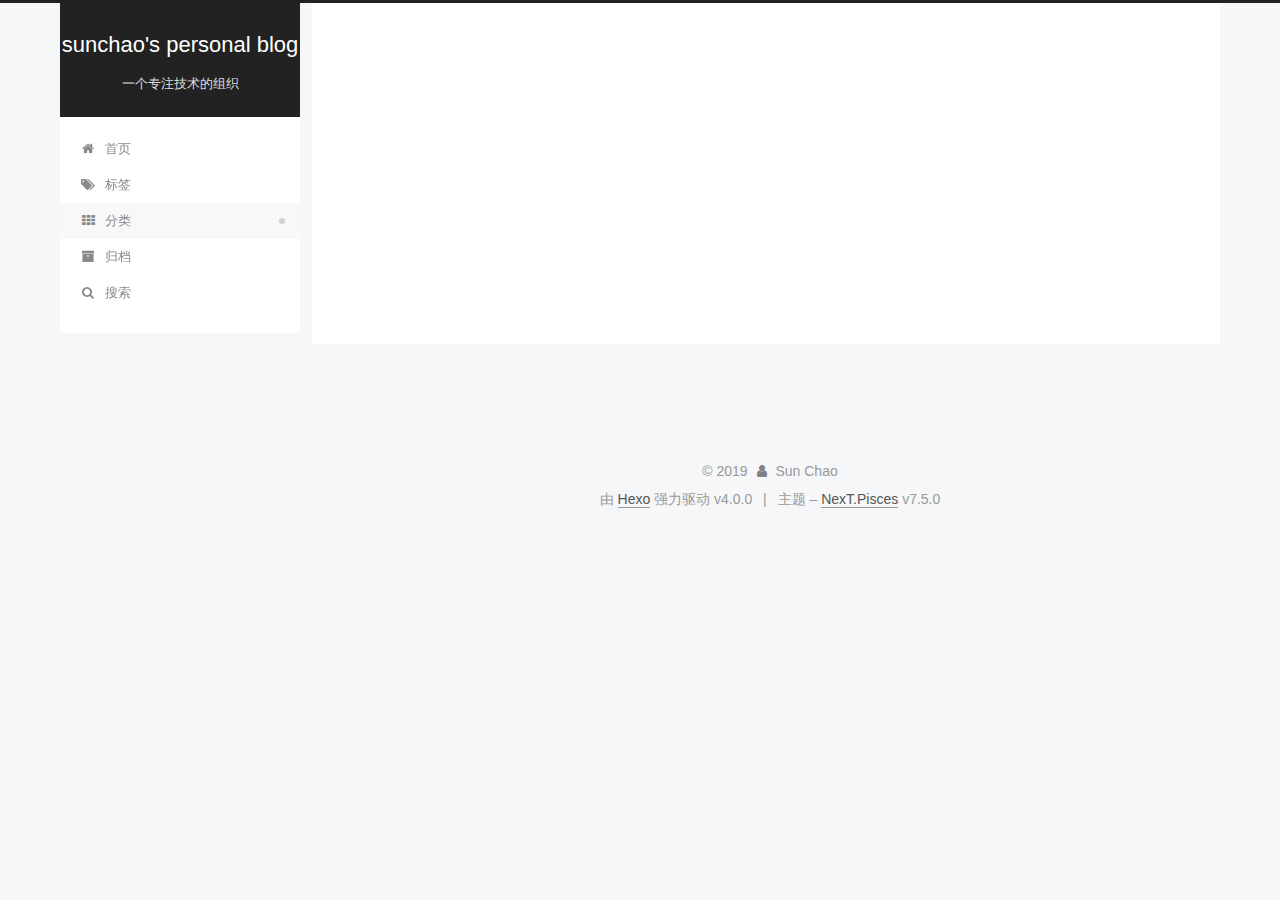
<file: categories/app/index.html>
<!DOCTYPE html>
<html lang="zh-Hans">
<head>
  <meta charset="UTF-8">
<meta name="viewport" content="width=device-width, initial-scale=1, maximum-scale=2">
<meta name="theme-color" content="#222">
<meta name="generator" content="Hexo 4.0.0">
  <link rel="apple-touch-icon" sizes="180x180" href="/images/apple-touch-icon-next.png">
  <link rel="icon" type="image/png" sizes="32x32" href="/images/favicon-32x32-next.png">
  <link rel="icon" type="image/png" sizes="16x16" href="/images/favicon-16x16-next.png">
  <link rel="mask-icon" href="/images/logo.svg" color="#222">
  <link rel="alternate" href="/atom.xml" title="sunchao's personal blog" type="application/atom+xml">

<link rel="stylesheet" href="/css/main.css">


<link rel="stylesheet" href="/lib/font-awesome/css/font-awesome.min.css">


<script id="hexo-configurations">
  var NexT = window.NexT || {};
  var CONFIG = {
    root: '/',
    scheme: 'Pisces',
    version: '7.5.0',
    exturl: false,
    sidebar: {"position":"left","display":"post","offset":12,"onmobile":false},
    copycode: {"enable":true,"show_result":true,"style":"mac"},
    back2top: {"enable":true,"sidebar":false,"scrollpercent":true},
    bookmark: {"enable":false,"color":"#222","save":"auto"},
    fancybox: false,
    mediumzoom: false,
    lazyload: false,
    pangu: false,
    algolia: {
      appID: '',
      apiKey: '',
      indexName: '',
      hits: {"per_page":10},
      labels: {"input_placeholder":"Search for Posts","hits_empty":"We didn't find any results for the search: ${query}","hits_stats":"${hits} results found in ${time} ms"}
    },
    localsearch: {"enable":true,"trigger":"auto","top_n_per_article":5,"unescape":false,"preload":false},
    path: 'search.xml',
    motion: {"enable":true,"async":false,"transition":{"post_block":"fadeIn","post_header":"slideDownIn","post_body":"slideDownIn","coll_header":"slideLeftIn","sidebar":"slideUpIn"}},
    translation: {
      copy_button: '复制',
      copy_success: '复制成功',
      copy_failure: '复制失败'
    },
    sidebarPadding: 40
  };
</script>

  <meta name="description" content="涉猎的主要编程语言为 Python，领域涵盖爬虫、深度学习、人工智能、大数据等。">
<meta name="keywords" content="Python, 爬虫, 深度学习, 人工智能, 大数据">
<meta property="og:type" content="website">
<meta property="og:title" content="sunchao&#39;s personal blog">
<meta property="og:url" content="http:&#x2F;&#x2F;yoursite.com&#x2F;categories&#x2F;app&#x2F;index.html">
<meta property="og:site_name" content="sunchao&#39;s personal blog">
<meta property="og:description" content="涉猎的主要编程语言为 Python，领域涵盖爬虫、深度学习、人工智能、大数据等。">
<meta property="og:locale" content="zh-Hans">
<meta name="twitter:card" content="summary">

<link rel="canonical" href="http://yoursite.com/categories/app/">


<script id="page-configurations">
  // https://hexo.io/docs/variables.html
  CONFIG.page = {
    sidebar: "",
    isHome: false,
    isPost: false,
    isPage: false,
    isArchive: false
  };
</script>

  <title>分类: app | sunchao's personal blog</title>
  






  <noscript>
  <style>
  .use-motion .brand,
  .use-motion .menu-item,
  .sidebar-inner,
  .use-motion .post-block,
  .use-motion .pagination,
  .use-motion .comments,
  .use-motion .post-header,
  .use-motion .post-body,
  .use-motion .collection-header { opacity: initial; }

  .use-motion .site-title,
  .use-motion .site-subtitle {
    opacity: initial;
    top: initial;
  }

  .use-motion .logo-line-before i { left: initial; }
  .use-motion .logo-line-after i { right: initial; }
  </style>
</noscript>

</head>

<body itemscope itemtype="http://schema.org/WebPage">
  <div class="container use-motion">
    <div class="headband"></div>

    <header class="header" itemscope itemtype="http://schema.org/WPHeader">
      <div class="header-inner"><div class="site-brand-container">
  <div class="site-meta">

    <div>
      <a href="/" class="brand" rel="start">
        <span class="logo-line-before"><i></i></span>
        <span class="site-title">sunchao's personal blog</span>
        <span class="logo-line-after"><i></i></span>
      </a>
    </div>
        <p class="site-subtitle">一个专注技术的组织</p>
  </div>

  <div class="site-nav-toggle">
    <div class="toggle" aria-label="切换导航栏">
      <span class="toggle-line toggle-line-first"></span>
      <span class="toggle-line toggle-line-middle"></span>
      <span class="toggle-line toggle-line-last"></span>
    </div>
  </div>
</div>


<nav class="site-nav">
  
  <ul id="menu" class="menu">
        <li class="menu-item menu-item-home">

    <a href="/" rel="section"><i class="fa fa-fw fa-home"></i>首页</a>

  </li>
        <li class="menu-item menu-item-tags">

    <a href="/tags/" rel="section"><i class="fa fa-fw fa-tags"></i>标签</a>

  </li>
        <li class="menu-item menu-item-categories">

    <a href="/categories/" rel="section"><i class="fa fa-fw fa-th"></i>分类</a>

  </li>
        <li class="menu-item menu-item-archives">

    <a href="/archives/" rel="section"><i class="fa fa-fw fa-archive"></i>归档</a>

  </li>
      <li class="menu-item menu-item-search">
        <a role="button" class="popup-trigger"><i class="fa fa-search fa-fw"></i>搜索
        </a>
      </li>
  </ul>

</nav>
  <div class="site-search">
    <div class="popup search-popup">
    <div class="search-header">
  <span class="search-icon">
    <i class="fa fa-search"></i>
  </span>
  <div class="search-input-container">
    <input autocomplete="off" autocorrect="off" autocapitalize="none"
           placeholder="搜索..." spellcheck="false"
           type="text" id="search-input">
  </div>
  <span class="popup-btn-close">
    <i class="fa fa-times-circle"></i>
  </span>
</div>
<div id="search-result"></div>

</div>
<div class="search-pop-overlay"></div>

  </div>
</div>
    </header>

    
  <div class="back-to-top">
    <i class="fa fa-arrow-up"></i>
    <span>0%</span>
  </div>
  <div class="reading-progress-bar"></div>


    <main class="main">
      <div class="main-inner">
        <div class="content-wrap">
          

          <div class="content">
            

  
  
  
  <div class="post-block">
    <div class="posts-collapse">
      <div class="collection-title">
        <h1 class="collection-header">app
          <small>分类</small>
        </h1>
      </div>

      
    <div class="collection-year">
      <h1 class="collection-header">2019</h1>
    </div>

  <article itemscope itemtype="http://schema.org/Article">
    <header class="post-header">

      <div class="post-meta">
        <time itemprop="dateCreated"
              datetime="2019-11-08T00:00:00+08:00"
              content="2019-11-08">
          11-08
        </time>
      </div>

      <h2 class="post-title">
          <a class="post-title-link" href="/2019/11/08/hexo-github-createblog/" itemprop="url">
            <span itemprop="name">用 GitHub 从零开始搭建一个博客</span>
          </a>
      </h2>

    </header>
  </article>

    </div>
  </div>
  
  
  

  



          </div>
          

        </div>
          
  
  <div class="toggle sidebar-toggle">
    <span class="toggle-line toggle-line-first"></span>
    <span class="toggle-line toggle-line-middle"></span>
    <span class="toggle-line toggle-line-last"></span>
  </div>

  <aside class="sidebar">
    <div class="sidebar-inner">

      <ul class="sidebar-nav motion-element">
        <li class="sidebar-nav-toc">
          文章目录
        </li>
        <li class="sidebar-nav-overview">
          站点概览
        </li>
      </ul>

      <!--noindex-->
      <div class="post-toc-wrap sidebar-panel">
      </div>
      <!--/noindex-->

      <div class="site-overview-wrap sidebar-panel">
        <div class="site-author motion-element" itemprop="author" itemscope itemtype="http://schema.org/Person">
  <img class="site-author-image" itemprop="image" alt="Sun Chao"
    src="/images/avatar.gif">
  <p class="site-author-name" itemprop="name">Sun Chao</p>
  <div class="site-description" itemprop="description">涉猎的主要编程语言为 Python，领域涵盖爬虫、深度学习、人工智能、大数据等。</div>
</div>
<div class="site-state-wrap motion-element">
  <nav class="site-state">
      <div class="site-state-item site-state-posts">
          <a href="/archives/">
        
          <span class="site-state-item-count">2</span>
          <span class="site-state-item-name">日志</span>
        </a>
      </div>
      <div class="site-state-item site-state-categories">
        <span class="site-state-item-count">2</span>
        <span class="site-state-item-name">分类</span>
      </div>
      <div class="site-state-item site-state-tags">
        <span class="site-state-item-count">3</span>
        <span class="site-state-item-name">标签</span>
      </div>
  </nav>
</div>
  <div class="feed-link motion-element">
    <a href="/atom.xml" rel="alternate">
      <i class="fa fa-rss"></i>RSS
    </a>
  </div>



      </div>

    </div>
  </aside>
  <div id="sidebar-dimmer"></div>


      </div>
    </main>

    <footer class="footer">
      <div class="footer-inner">
        

<div class="copyright">
  
  &copy; 
  <span itemprop="copyrightYear">2019</span>
  <span class="with-love">
    <i class="fa fa-user"></i>
  </span>
  <span class="author" itemprop="copyrightHolder">Sun Chao</span>
</div>
  <div class="powered-by">由 <a href="https://hexo.io/" class="theme-link" rel="noopener" target="_blank">Hexo</a> 强力驱动 v4.0.0
  </div>
  <span class="post-meta-divider">|</span>
  <div class="theme-info">主题 – <a href="https://pisces.theme-next.org/" class="theme-link" rel="noopener" target="_blank">NexT.Pisces</a> v7.5.0
  </div>

        












        
      </div>
    </footer>
  </div>

  
  <script src="/lib/anime.min.js"></script>
  <script src="/lib/velocity/velocity.min.js"></script>
  <script src="/lib/velocity/velocity.ui.min.js"></script>
<script src="/js/utils.js"></script><script src="/js/motion.js"></script>
<script src="/js/schemes/pisces.js"></script>
<script src="/js/next-boot.js"></script>



  




  <script src="/js/local-search.js"></script>













  

  

  


</body>
</html>
</file>
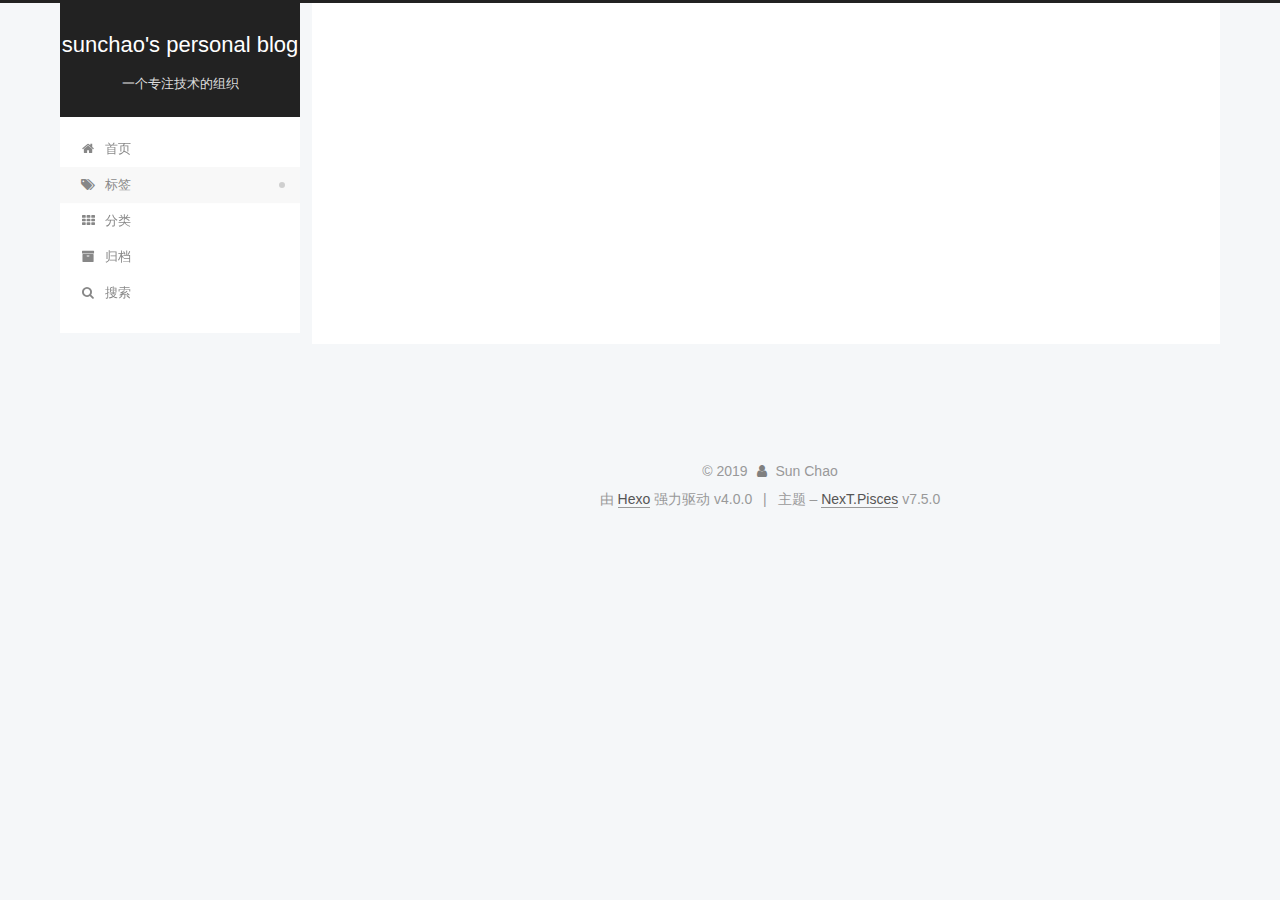
<file: tags/blog/index.html>
<!DOCTYPE html>
<html lang="zh-Hans">
<head>
  <meta charset="UTF-8">
<meta name="viewport" content="width=device-width, initial-scale=1, maximum-scale=2">
<meta name="theme-color" content="#222">
<meta name="generator" content="Hexo 4.0.0">
  <link rel="apple-touch-icon" sizes="180x180" href="/images/apple-touch-icon-next.png">
  <link rel="icon" type="image/png" sizes="32x32" href="/images/favicon-32x32-next.png">
  <link rel="icon" type="image/png" sizes="16x16" href="/images/favicon-16x16-next.png">
  <link rel="mask-icon" href="/images/logo.svg" color="#222">
  <link rel="alternate" href="/atom.xml" title="sunchao's personal blog" type="application/atom+xml">

<link rel="stylesheet" href="/css/main.css">


<link rel="stylesheet" href="/lib/font-awesome/css/font-awesome.min.css">


<script id="hexo-configurations">
  var NexT = window.NexT || {};
  var CONFIG = {
    root: '/',
    scheme: 'Pisces',
    version: '7.5.0',
    exturl: false,
    sidebar: {"position":"left","display":"post","offset":12,"onmobile":false},
    copycode: {"enable":true,"show_result":true,"style":"mac"},
    back2top: {"enable":true,"sidebar":false,"scrollpercent":true},
    bookmark: {"enable":false,"color":"#222","save":"auto"},
    fancybox: false,
    mediumzoom: false,
    lazyload: false,
    pangu: false,
    algolia: {
      appID: '',
      apiKey: '',
      indexName: '',
      hits: {"per_page":10},
      labels: {"input_placeholder":"Search for Posts","hits_empty":"We didn't find any results for the search: ${query}","hits_stats":"${hits} results found in ${time} ms"}
    },
    localsearch: {"enable":true,"trigger":"auto","top_n_per_article":5,"unescape":false,"preload":false},
    path: 'search.xml',
    motion: {"enable":true,"async":false,"transition":{"post_block":"fadeIn","post_header":"slideDownIn","post_body":"slideDownIn","coll_header":"slideLeftIn","sidebar":"slideUpIn"}},
    translation: {
      copy_button: '复制',
      copy_success: '复制成功',
      copy_failure: '复制失败'
    },
    sidebarPadding: 40
  };
</script>

  <meta name="description" content="涉猎的主要编程语言为 Python，领域涵盖爬虫、深度学习、人工智能、大数据等。">
<meta name="keywords" content="Python, 爬虫, 深度学习, 人工智能, 大数据">
<meta property="og:type" content="website">
<meta property="og:title" content="sunchao&#39;s personal blog">
<meta property="og:url" content="http:&#x2F;&#x2F;yoursite.com&#x2F;tags&#x2F;blog&#x2F;index.html">
<meta property="og:site_name" content="sunchao&#39;s personal blog">
<meta property="og:description" content="涉猎的主要编程语言为 Python，领域涵盖爬虫、深度学习、人工智能、大数据等。">
<meta property="og:locale" content="zh-Hans">
<meta name="twitter:card" content="summary">

<link rel="canonical" href="http://yoursite.com/tags/blog/">


<script id="page-configurations">
  // https://hexo.io/docs/variables.html
  CONFIG.page = {
    sidebar: "",
    isHome: false,
    isPost: false,
    isPage: false,
    isArchive: false
  };
</script>

  <title>标签: blog | sunchao's personal blog</title>
  






  <noscript>
  <style>
  .use-motion .brand,
  .use-motion .menu-item,
  .sidebar-inner,
  .use-motion .post-block,
  .use-motion .pagination,
  .use-motion .comments,
  .use-motion .post-header,
  .use-motion .post-body,
  .use-motion .collection-header { opacity: initial; }

  .use-motion .site-title,
  .use-motion .site-subtitle {
    opacity: initial;
    top: initial;
  }

  .use-motion .logo-line-before i { left: initial; }
  .use-motion .logo-line-after i { right: initial; }
  </style>
</noscript>

</head>

<body itemscope itemtype="http://schema.org/WebPage">
  <div class="container use-motion">
    <div class="headband"></div>

    <header class="header" itemscope itemtype="http://schema.org/WPHeader">
      <div class="header-inner"><div class="site-brand-container">
  <div class="site-meta">

    <div>
      <a href="/" class="brand" rel="start">
        <span class="logo-line-before"><i></i></span>
        <span class="site-title">sunchao's personal blog</span>
        <span class="logo-line-after"><i></i></span>
      </a>
    </div>
        <p class="site-subtitle">一个专注技术的组织</p>
  </div>

  <div class="site-nav-toggle">
    <div class="toggle" aria-label="切换导航栏">
      <span class="toggle-line toggle-line-first"></span>
      <span class="toggle-line toggle-line-middle"></span>
      <span class="toggle-line toggle-line-last"></span>
    </div>
  </div>
</div>


<nav class="site-nav">
  
  <ul id="menu" class="menu">
        <li class="menu-item menu-item-home">

    <a href="/" rel="section"><i class="fa fa-fw fa-home"></i>首页</a>

  </li>
        <li class="menu-item menu-item-tags">

    <a href="/tags/" rel="section"><i class="fa fa-fw fa-tags"></i>标签</a>

  </li>
        <li class="menu-item menu-item-categories">

    <a href="/categories/" rel="section"><i class="fa fa-fw fa-th"></i>分类</a>

  </li>
        <li class="menu-item menu-item-archives">

    <a href="/archives/" rel="section"><i class="fa fa-fw fa-archive"></i>归档</a>

  </li>
      <li class="menu-item menu-item-search">
        <a role="button" class="popup-trigger"><i class="fa fa-search fa-fw"></i>搜索
        </a>
      </li>
  </ul>

</nav>
  <div class="site-search">
    <div class="popup search-popup">
    <div class="search-header">
  <span class="search-icon">
    <i class="fa fa-search"></i>
  </span>
  <div class="search-input-container">
    <input autocomplete="off" autocorrect="off" autocapitalize="none"
           placeholder="搜索..." spellcheck="false"
           type="text" id="search-input">
  </div>
  <span class="popup-btn-close">
    <i class="fa fa-times-circle"></i>
  </span>
</div>
<div id="search-result"></div>

</div>
<div class="search-pop-overlay"></div>

  </div>
</div>
    </header>

    
  <div class="back-to-top">
    <i class="fa fa-arrow-up"></i>
    <span>0%</span>
  </div>
  <div class="reading-progress-bar"></div>


    <main class="main">
      <div class="main-inner">
        <div class="content-wrap">
          

          <div class="content">
            

  
  
  
  <div class="post-block">
    <div class="posts-collapse">
      <div class="collection-title">
        <h1 class="collection-header">blog
          <small>标签</small>
        </h1>
      </div>

      
    <div class="collection-year">
      <h1 class="collection-header">2019</h1>
    </div>

  <article itemscope itemtype="http://schema.org/Article">
    <header class="post-header">

      <div class="post-meta">
        <time itemprop="dateCreated"
              datetime="2019-11-08T00:00:00+08:00"
              content="2019-11-08">
          11-08
        </time>
      </div>

      <h2 class="post-title">
          <a class="post-title-link" href="/2019/11/08/hexo-github-createblog/" itemprop="url">
            <span itemprop="name">用 GitHub 从零开始搭建一个博客</span>
          </a>
      </h2>

    </header>
  </article>

    </div>
  </div>
  
  
  

  



          </div>
          

        </div>
          
  
  <div class="toggle sidebar-toggle">
    <span class="toggle-line toggle-line-first"></span>
    <span class="toggle-line toggle-line-middle"></span>
    <span class="toggle-line toggle-line-last"></span>
  </div>

  <aside class="sidebar">
    <div class="sidebar-inner">

      <ul class="sidebar-nav motion-element">
        <li class="sidebar-nav-toc">
          文章目录
        </li>
        <li class="sidebar-nav-overview">
          站点概览
        </li>
      </ul>

      <!--noindex-->
      <div class="post-toc-wrap sidebar-panel">
      </div>
      <!--/noindex-->

      <div class="site-overview-wrap sidebar-panel">
        <div class="site-author motion-element" itemprop="author" itemscope itemtype="http://schema.org/Person">
  <img class="site-author-image" itemprop="image" alt="Sun Chao"
    src="/images/avatar.gif">
  <p class="site-author-name" itemprop="name">Sun Chao</p>
  <div class="site-description" itemprop="description">涉猎的主要编程语言为 Python，领域涵盖爬虫、深度学习、人工智能、大数据等。</div>
</div>
<div class="site-state-wrap motion-element">
  <nav class="site-state">
      <div class="site-state-item site-state-posts">
          <a href="/archives/">
        
          <span class="site-state-item-count">2</span>
          <span class="site-state-item-name">日志</span>
        </a>
      </div>
      <div class="site-state-item site-state-categories">
        <span class="site-state-item-count">2</span>
        <span class="site-state-item-name">分类</span>
      </div>
      <div class="site-state-item site-state-tags">
        <span class="site-state-item-count">3</span>
        <span class="site-state-item-name">标签</span>
      </div>
  </nav>
</div>
  <div class="feed-link motion-element">
    <a href="/atom.xml" rel="alternate">
      <i class="fa fa-rss"></i>RSS
    </a>
  </div>



      </div>

    </div>
  </aside>
  <div id="sidebar-dimmer"></div>


      </div>
    </main>

    <footer class="footer">
      <div class="footer-inner">
        

<div class="copyright">
  
  &copy; 
  <span itemprop="copyrightYear">2019</span>
  <span class="with-love">
    <i class="fa fa-user"></i>
  </span>
  <span class="author" itemprop="copyrightHolder">Sun Chao</span>
</div>
  <div class="powered-by">由 <a href="https://hexo.io/" class="theme-link" rel="noopener" target="_blank">Hexo</a> 强力驱动 v4.0.0
  </div>
  <span class="post-meta-divider">|</span>
  <div class="theme-info">主题 – <a href="https://pisces.theme-next.org/" class="theme-link" rel="noopener" target="_blank">NexT.Pisces</a> v7.5.0
  </div>

        












        
      </div>
    </footer>
  </div>

  
  <script src="/lib/anime.min.js"></script>
  <script src="/lib/velocity/velocity.min.js"></script>
  <script src="/lib/velocity/velocity.ui.min.js"></script>
<script src="/js/utils.js"></script><script src="/js/motion.js"></script>
<script src="/js/schemes/pisces.js"></script>
<script src="/js/next-boot.js"></script>



  




  <script src="/js/local-search.js"></script>













  

  

  


</body>
</html>
</file>
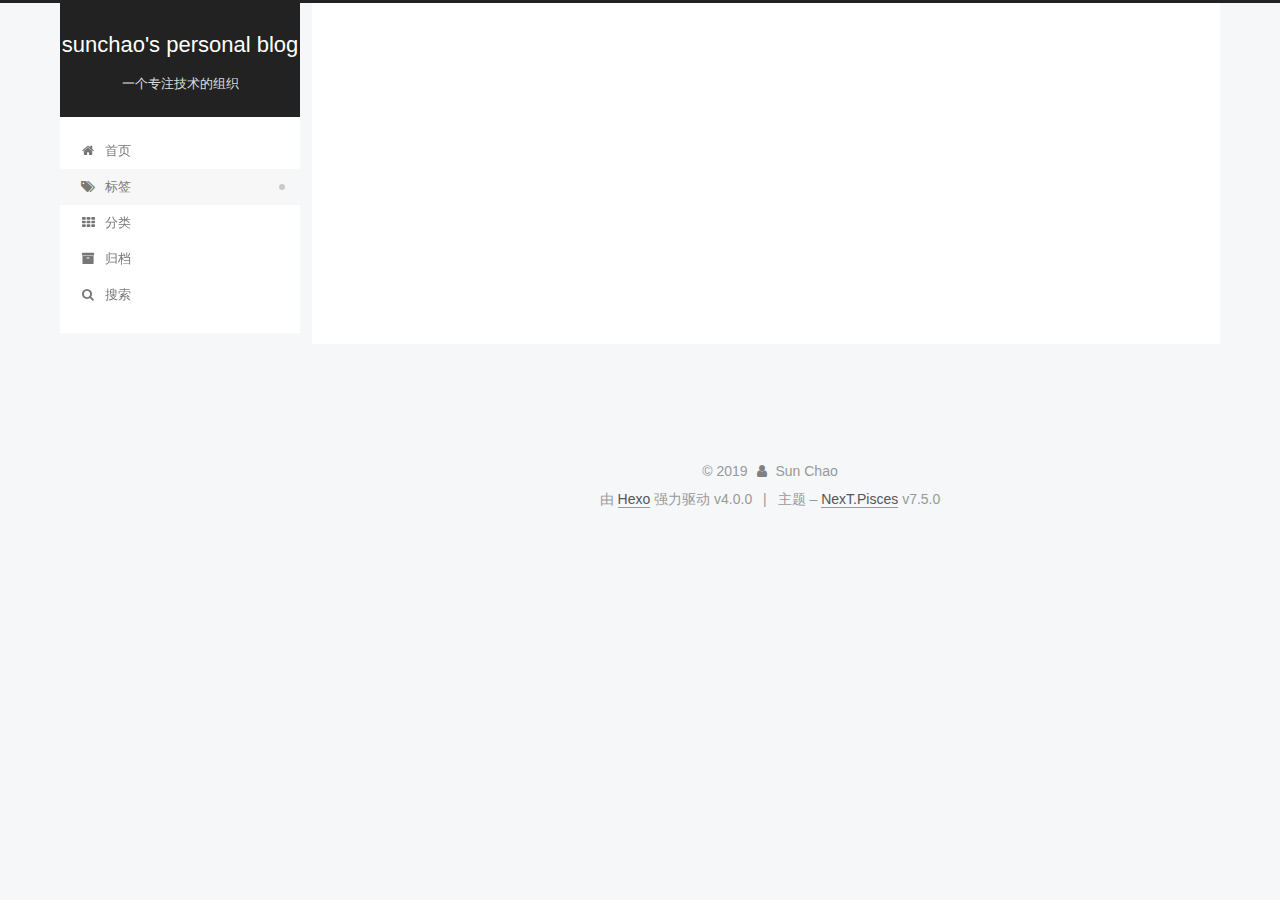
<file: tags/GitHub/index.html>
<!DOCTYPE html>
<html lang="zh-Hans">
<head>
  <meta charset="UTF-8">
<meta name="viewport" content="width=device-width, initial-scale=1, maximum-scale=2">
<meta name="theme-color" content="#222">
<meta name="generator" content="Hexo 4.0.0">
  <link rel="apple-touch-icon" sizes="180x180" href="/images/apple-touch-icon-next.png">
  <link rel="icon" type="image/png" sizes="32x32" href="/images/favicon-32x32-next.png">
  <link rel="icon" type="image/png" sizes="16x16" href="/images/favicon-16x16-next.png">
  <link rel="mask-icon" href="/images/logo.svg" color="#222">
  <link rel="alternate" href="/atom.xml" title="sunchao's personal blog" type="application/atom+xml">

<link rel="stylesheet" href="/css/main.css">


<link rel="stylesheet" href="/lib/font-awesome/css/font-awesome.min.css">


<script id="hexo-configurations">
  var NexT = window.NexT || {};
  var CONFIG = {
    root: '/',
    scheme: 'Pisces',
    version: '7.5.0',
    exturl: false,
    sidebar: {"position":"left","display":"post","offset":12,"onmobile":false},
    copycode: {"enable":true,"show_result":true,"style":"mac"},
    back2top: {"enable":true,"sidebar":false,"scrollpercent":true},
    bookmark: {"enable":false,"color":"#222","save":"auto"},
    fancybox: false,
    mediumzoom: false,
    lazyload: false,
    pangu: false,
    algolia: {
      appID: '',
      apiKey: '',
      indexName: '',
      hits: {"per_page":10},
      labels: {"input_placeholder":"Search for Posts","hits_empty":"We didn't find any results for the search: ${query}","hits_stats":"${hits} results found in ${time} ms"}
    },
    localsearch: {"enable":true,"trigger":"auto","top_n_per_article":5,"unescape":false,"preload":false},
    path: 'search.xml',
    motion: {"enable":true,"async":false,"transition":{"post_block":"fadeIn","post_header":"slideDownIn","post_body":"slideDownIn","coll_header":"slideLeftIn","sidebar":"slideUpIn"}},
    translation: {
      copy_button: '复制',
      copy_success: '复制成功',
      copy_failure: '复制失败'
    },
    sidebarPadding: 40
  };
</script>

  <meta name="description" content="涉猎的主要编程语言为 Python，领域涵盖爬虫、深度学习、人工智能、大数据等。">
<meta name="keywords" content="Python, 爬虫, 深度学习, 人工智能, 大数据">
<meta property="og:type" content="website">
<meta property="og:title" content="sunchao&#39;s personal blog">
<meta property="og:url" content="http:&#x2F;&#x2F;yoursite.com&#x2F;tags&#x2F;GitHub&#x2F;index.html">
<meta property="og:site_name" content="sunchao&#39;s personal blog">
<meta property="og:description" content="涉猎的主要编程语言为 Python，领域涵盖爬虫、深度学习、人工智能、大数据等。">
<meta property="og:locale" content="zh-Hans">
<meta name="twitter:card" content="summary">

<link rel="canonical" href="http://yoursite.com/tags/GitHub/">


<script id="page-configurations">
  // https://hexo.io/docs/variables.html
  CONFIG.page = {
    sidebar: "",
    isHome: false,
    isPost: false,
    isPage: false,
    isArchive: false
  };
</script>

  <title>标签: GitHub | sunchao's personal blog</title>
  






  <noscript>
  <style>
  .use-motion .brand,
  .use-motion .menu-item,
  .sidebar-inner,
  .use-motion .post-block,
  .use-motion .pagination,
  .use-motion .comments,
  .use-motion .post-header,
  .use-motion .post-body,
  .use-motion .collection-header { opacity: initial; }

  .use-motion .site-title,
  .use-motion .site-subtitle {
    opacity: initial;
    top: initial;
  }

  .use-motion .logo-line-before i { left: initial; }
  .use-motion .logo-line-after i { right: initial; }
  </style>
</noscript>

</head>

<body itemscope itemtype="http://schema.org/WebPage">
  <div class="container use-motion">
    <div class="headband"></div>

    <header class="header" itemscope itemtype="http://schema.org/WPHeader">
      <div class="header-inner"><div class="site-brand-container">
  <div class="site-meta">

    <div>
      <a href="/" class="brand" rel="start">
        <span class="logo-line-before"><i></i></span>
        <span class="site-title">sunchao's personal blog</span>
        <span class="logo-line-after"><i></i></span>
      </a>
    </div>
        <p class="site-subtitle">一个专注技术的组织</p>
  </div>

  <div class="site-nav-toggle">
    <div class="toggle" aria-label="切换导航栏">
      <span class="toggle-line toggle-line-first"></span>
      <span class="toggle-line toggle-line-middle"></span>
      <span class="toggle-line toggle-line-last"></span>
    </div>
  </div>
</div>


<nav class="site-nav">
  
  <ul id="menu" class="menu">
        <li class="menu-item menu-item-home">

    <a href="/" rel="section"><i class="fa fa-fw fa-home"></i>首页</a>

  </li>
        <li class="menu-item menu-item-tags">

    <a href="/tags/" rel="section"><i class="fa fa-fw fa-tags"></i>标签</a>

  </li>
        <li class="menu-item menu-item-categories">

    <a href="/categories/" rel="section"><i class="fa fa-fw fa-th"></i>分类</a>

  </li>
        <li class="menu-item menu-item-archives">

    <a href="/archives/" rel="section"><i class="fa fa-fw fa-archive"></i>归档</a>

  </li>
      <li class="menu-item menu-item-search">
        <a role="button" class="popup-trigger"><i class="fa fa-search fa-fw"></i>搜索
        </a>
      </li>
  </ul>

</nav>
  <div class="site-search">
    <div class="popup search-popup">
    <div class="search-header">
  <span class="search-icon">
    <i class="fa fa-search"></i>
  </span>
  <div class="search-input-container">
    <input autocomplete="off" autocorrect="off" autocapitalize="none"
           placeholder="搜索..." spellcheck="false"
           type="text" id="search-input">
  </div>
  <span class="popup-btn-close">
    <i class="fa fa-times-circle"></i>
  </span>
</div>
<div id="search-result"></div>

</div>
<div class="search-pop-overlay"></div>

  </div>
</div>
    </header>

    
  <div class="back-to-top">
    <i class="fa fa-arrow-up"></i>
    <span>0%</span>
  </div>
  <div class="reading-progress-bar"></div>


    <main class="main">
      <div class="main-inner">
        <div class="content-wrap">
          

          <div class="content">
            

  
  
  
  <div class="post-block">
    <div class="posts-collapse">
      <div class="collection-title">
        <h1 class="collection-header">GitHub
          <small>标签</small>
        </h1>
      </div>

      
    <div class="collection-year">
      <h1 class="collection-header">2019</h1>
    </div>

  <article itemscope itemtype="http://schema.org/Article">
    <header class="post-header">

      <div class="post-meta">
        <time itemprop="dateCreated"
              datetime="2019-11-08T00:00:00+08:00"
              content="2019-11-08">
          11-08
        </time>
      </div>

      <h2 class="post-title">
          <a class="post-title-link" href="/2019/11/08/hexo-github-createblog/" itemprop="url">
            <span itemprop="name">用 GitHub 从零开始搭建一个博客</span>
          </a>
      </h2>

    </header>
  </article>

    </div>
  </div>
  
  
  

  



          </div>
          

        </div>
          
  
  <div class="toggle sidebar-toggle">
    <span class="toggle-line toggle-line-first"></span>
    <span class="toggle-line toggle-line-middle"></span>
    <span class="toggle-line toggle-line-last"></span>
  </div>

  <aside class="sidebar">
    <div class="sidebar-inner">

      <ul class="sidebar-nav motion-element">
        <li class="sidebar-nav-toc">
          文章目录
        </li>
        <li class="sidebar-nav-overview">
          站点概览
        </li>
      </ul>

      <!--noindex-->
      <div class="post-toc-wrap sidebar-panel">
      </div>
      <!--/noindex-->

      <div class="site-overview-wrap sidebar-panel">
        <div class="site-author motion-element" itemprop="author" itemscope itemtype="http://schema.org/Person">
  <img class="site-author-image" itemprop="image" alt="Sun Chao"
    src="/images/avatar.gif">
  <p class="site-author-name" itemprop="name">Sun Chao</p>
  <div class="site-description" itemprop="description">涉猎的主要编程语言为 Python，领域涵盖爬虫、深度学习、人工智能、大数据等。</div>
</div>
<div class="site-state-wrap motion-element">
  <nav class="site-state">
      <div class="site-state-item site-state-posts">
          <a href="/archives/">
        
          <span class="site-state-item-count">2</span>
          <span class="site-state-item-name">日志</span>
        </a>
      </div>
      <div class="site-state-item site-state-categories">
        <span class="site-state-item-count">2</span>
        <span class="site-state-item-name">分类</span>
      </div>
      <div class="site-state-item site-state-tags">
        <span class="site-state-item-count">3</span>
        <span class="site-state-item-name">标签</span>
      </div>
  </nav>
</div>
  <div class="feed-link motion-element">
    <a href="/atom.xml" rel="alternate">
      <i class="fa fa-rss"></i>RSS
    </a>
  </div>



      </div>

    </div>
  </aside>
  <div id="sidebar-dimmer"></div>


      </div>
    </main>

    <footer class="footer">
      <div class="footer-inner">
        

<div class="copyright">
  
  &copy; 
  <span itemprop="copyrightYear">2019</span>
  <span class="with-love">
    <i class="fa fa-user"></i>
  </span>
  <span class="author" itemprop="copyrightHolder">Sun Chao</span>
</div>
  <div class="powered-by">由 <a href="https://hexo.io/" class="theme-link" rel="noopener" target="_blank">Hexo</a> 强力驱动 v4.0.0
  </div>
  <span class="post-meta-divider">|</span>
  <div class="theme-info">主题 – <a href="https://pisces.theme-next.org/" class="theme-link" rel="noopener" target="_blank">NexT.Pisces</a> v7.5.0
  </div>

        












        
      </div>
    </footer>
  </div>

  
  <script src="/lib/anime.min.js"></script>
  <script src="/lib/velocity/velocity.min.js"></script>
  <script src="/lib/velocity/velocity.ui.min.js"></script>
<script src="/js/utils.js"></script><script src="/js/motion.js"></script>
<script src="/js/schemes/pisces.js"></script>
<script src="/js/next-boot.js"></script>



  




  <script src="/js/local-search.js"></script>













  

  

  


</body>
</html>
</file>
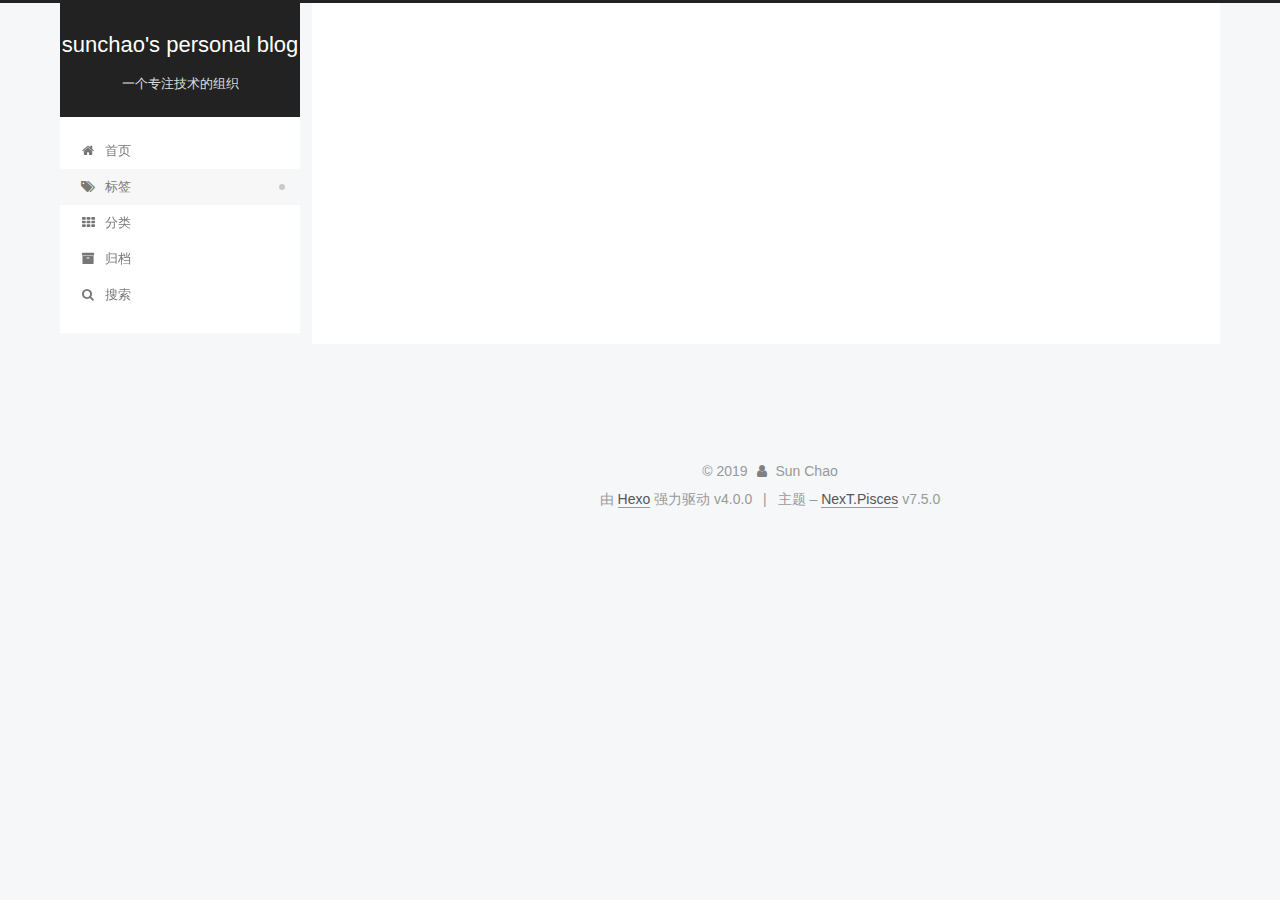
<file: tags/hexo/index.html>
<!DOCTYPE html>
<html lang="zh-Hans">
<head>
  <meta charset="UTF-8">
<meta name="viewport" content="width=device-width, initial-scale=1, maximum-scale=2">
<meta name="theme-color" content="#222">
<meta name="generator" content="Hexo 4.0.0">
  <link rel="apple-touch-icon" sizes="180x180" href="/images/apple-touch-icon-next.png">
  <link rel="icon" type="image/png" sizes="32x32" href="/images/favicon-32x32-next.png">
  <link rel="icon" type="image/png" sizes="16x16" href="/images/favicon-16x16-next.png">
  <link rel="mask-icon" href="/images/logo.svg" color="#222">
  <link rel="alternate" href="/atom.xml" title="sunchao's personal blog" type="application/atom+xml">

<link rel="stylesheet" href="/css/main.css">


<link rel="stylesheet" href="/lib/font-awesome/css/font-awesome.min.css">


<script id="hexo-configurations">
  var NexT = window.NexT || {};
  var CONFIG = {
    root: '/',
    scheme: 'Pisces',
    version: '7.5.0',
    exturl: false,
    sidebar: {"position":"left","display":"post","offset":12,"onmobile":false},
    copycode: {"enable":true,"show_result":true,"style":"mac"},
    back2top: {"enable":true,"sidebar":false,"scrollpercent":true},
    bookmark: {"enable":false,"color":"#222","save":"auto"},
    fancybox: false,
    mediumzoom: false,
    lazyload: false,
    pangu: false,
    algolia: {
      appID: '',
      apiKey: '',
      indexName: '',
      hits: {"per_page":10},
      labels: {"input_placeholder":"Search for Posts","hits_empty":"We didn't find any results for the search: ${query}","hits_stats":"${hits} results found in ${time} ms"}
    },
    localsearch: {"enable":true,"trigger":"auto","top_n_per_article":5,"unescape":false,"preload":false},
    path: 'search.xml',
    motion: {"enable":true,"async":false,"transition":{"post_block":"fadeIn","post_header":"slideDownIn","post_body":"slideDownIn","coll_header":"slideLeftIn","sidebar":"slideUpIn"}},
    translation: {
      copy_button: '复制',
      copy_success: '复制成功',
      copy_failure: '复制失败'
    },
    sidebarPadding: 40
  };
</script>

  <meta name="description" content="涉猎的主要编程语言为 Python，领域涵盖爬虫、深度学习、人工智能、大数据等。">
<meta name="keywords" content="Python, 爬虫, 深度学习, 人工智能, 大数据">
<meta property="og:type" content="website">
<meta property="og:title" content="sunchao&#39;s personal blog">
<meta property="og:url" content="http:&#x2F;&#x2F;yoursite.com&#x2F;tags&#x2F;hexo&#x2F;index.html">
<meta property="og:site_name" content="sunchao&#39;s personal blog">
<meta property="og:description" content="涉猎的主要编程语言为 Python，领域涵盖爬虫、深度学习、人工智能、大数据等。">
<meta property="og:locale" content="zh-Hans">
<meta name="twitter:card" content="summary">

<link rel="canonical" href="http://yoursite.com/tags/hexo/">


<script id="page-configurations">
  // https://hexo.io/docs/variables.html
  CONFIG.page = {
    sidebar: "",
    isHome: false,
    isPost: false,
    isPage: false,
    isArchive: false
  };
</script>

  <title>标签: hexo | sunchao's personal blog</title>
  






  <noscript>
  <style>
  .use-motion .brand,
  .use-motion .menu-item,
  .sidebar-inner,
  .use-motion .post-block,
  .use-motion .pagination,
  .use-motion .comments,
  .use-motion .post-header,
  .use-motion .post-body,
  .use-motion .collection-header { opacity: initial; }

  .use-motion .site-title,
  .use-motion .site-subtitle {
    opacity: initial;
    top: initial;
  }

  .use-motion .logo-line-before i { left: initial; }
  .use-motion .logo-line-after i { right: initial; }
  </style>
</noscript>

</head>

<body itemscope itemtype="http://schema.org/WebPage">
  <div class="container use-motion">
    <div class="headband"></div>

    <header class="header" itemscope itemtype="http://schema.org/WPHeader">
      <div class="header-inner"><div class="site-brand-container">
  <div class="site-meta">

    <div>
      <a href="/" class="brand" rel="start">
        <span class="logo-line-before"><i></i></span>
        <span class="site-title">sunchao's personal blog</span>
        <span class="logo-line-after"><i></i></span>
      </a>
    </div>
        <p class="site-subtitle">一个专注技术的组织</p>
  </div>

  <div class="site-nav-toggle">
    <div class="toggle" aria-label="切换导航栏">
      <span class="toggle-line toggle-line-first"></span>
      <span class="toggle-line toggle-line-middle"></span>
      <span class="toggle-line toggle-line-last"></span>
    </div>
  </div>
</div>


<nav class="site-nav">
  
  <ul id="menu" class="menu">
        <li class="menu-item menu-item-home">

    <a href="/" rel="section"><i class="fa fa-fw fa-home"></i>首页</a>

  </li>
        <li class="menu-item menu-item-tags">

    <a href="/tags/" rel="section"><i class="fa fa-fw fa-tags"></i>标签</a>

  </li>
        <li class="menu-item menu-item-categories">

    <a href="/categories/" rel="section"><i class="fa fa-fw fa-th"></i>分类</a>

  </li>
        <li class="menu-item menu-item-archives">

    <a href="/archives/" rel="section"><i class="fa fa-fw fa-archive"></i>归档</a>

  </li>
      <li class="menu-item menu-item-search">
        <a role="button" class="popup-trigger"><i class="fa fa-search fa-fw"></i>搜索
        </a>
      </li>
  </ul>

</nav>
  <div class="site-search">
    <div class="popup search-popup">
    <div class="search-header">
  <span class="search-icon">
    <i class="fa fa-search"></i>
  </span>
  <div class="search-input-container">
    <input autocomplete="off" autocorrect="off" autocapitalize="none"
           placeholder="搜索..." spellcheck="false"
           type="text" id="search-input">
  </div>
  <span class="popup-btn-close">
    <i class="fa fa-times-circle"></i>
  </span>
</div>
<div id="search-result"></div>

</div>
<div class="search-pop-overlay"></div>

  </div>
</div>
    </header>

    
  <div class="back-to-top">
    <i class="fa fa-arrow-up"></i>
    <span>0%</span>
  </div>
  <div class="reading-progress-bar"></div>


    <main class="main">
      <div class="main-inner">
        <div class="content-wrap">
          

          <div class="content">
            

  
  
  
  <div class="post-block">
    <div class="posts-collapse">
      <div class="collection-title">
        <h1 class="collection-header">hexo
          <small>标签</small>
        </h1>
      </div>

      
    <div class="collection-year">
      <h1 class="collection-header">2019</h1>
    </div>

  <article itemscope itemtype="http://schema.org/Article">
    <header class="post-header">

      <div class="post-meta">
        <time itemprop="dateCreated"
              datetime="2019-11-08T00:00:00+08:00"
              content="2019-11-08">
          11-08
        </time>
      </div>

      <h2 class="post-title">
          <a class="post-title-link" href="/2019/11/08/hexo-github-createblog/" itemprop="url">
            <span itemprop="name">用 GitHub 从零开始搭建一个博客</span>
          </a>
      </h2>

    </header>
  </article>

    </div>
  </div>
  
  
  

  



          </div>
          

        </div>
          
  
  <div class="toggle sidebar-toggle">
    <span class="toggle-line toggle-line-first"></span>
    <span class="toggle-line toggle-line-middle"></span>
    <span class="toggle-line toggle-line-last"></span>
  </div>

  <aside class="sidebar">
    <div class="sidebar-inner">

      <ul class="sidebar-nav motion-element">
        <li class="sidebar-nav-toc">
          文章目录
        </li>
        <li class="sidebar-nav-overview">
          站点概览
        </li>
      </ul>

      <!--noindex-->
      <div class="post-toc-wrap sidebar-panel">
      </div>
      <!--/noindex-->

      <div class="site-overview-wrap sidebar-panel">
        <div class="site-author motion-element" itemprop="author" itemscope itemtype="http://schema.org/Person">
  <img class="site-author-image" itemprop="image" alt="Sun Chao"
    src="/images/avatar.gif">
  <p class="site-author-name" itemprop="name">Sun Chao</p>
  <div class="site-description" itemprop="description">涉猎的主要编程语言为 Python，领域涵盖爬虫、深度学习、人工智能、大数据等。</div>
</div>
<div class="site-state-wrap motion-element">
  <nav class="site-state">
      <div class="site-state-item site-state-posts">
          <a href="/archives/">
        
          <span class="site-state-item-count">2</span>
          <span class="site-state-item-name">日志</span>
        </a>
      </div>
      <div class="site-state-item site-state-categories">
        <span class="site-state-item-count">2</span>
        <span class="site-state-item-name">分类</span>
      </div>
      <div class="site-state-item site-state-tags">
        <span class="site-state-item-count">3</span>
        <span class="site-state-item-name">标签</span>
      </div>
  </nav>
</div>
  <div class="feed-link motion-element">
    <a href="/atom.xml" rel="alternate">
      <i class="fa fa-rss"></i>RSS
    </a>
  </div>



      </div>

    </div>
  </aside>
  <div id="sidebar-dimmer"></div>


      </div>
    </main>

    <footer class="footer">
      <div class="footer-inner">
        

<div class="copyright">
  
  &copy; 
  <span itemprop="copyrightYear">2019</span>
  <span class="with-love">
    <i class="fa fa-user"></i>
  </span>
  <span class="author" itemprop="copyrightHolder">Sun Chao</span>
</div>
  <div class="powered-by">由 <a href="https://hexo.io/" class="theme-link" rel="noopener" target="_blank">Hexo</a> 强力驱动 v4.0.0
  </div>
  <span class="post-meta-divider">|</span>
  <div class="theme-info">主题 – <a href="https://pisces.theme-next.org/" class="theme-link" rel="noopener" target="_blank">NexT.Pisces</a> v7.5.0
  </div>

        












        
      </div>
    </footer>
  </div>

  
  <script src="/lib/anime.min.js"></script>
  <script src="/lib/velocity/velocity.min.js"></script>
  <script src="/lib/velocity/velocity.ui.min.js"></script>
<script src="/js/utils.js"></script><script src="/js/motion.js"></script>
<script src="/js/schemes/pisces.js"></script>
<script src="/js/next-boot.js"></script>



  




  <script src="/js/local-search.js"></script>













  

  

  


</body>
</html>
</file>
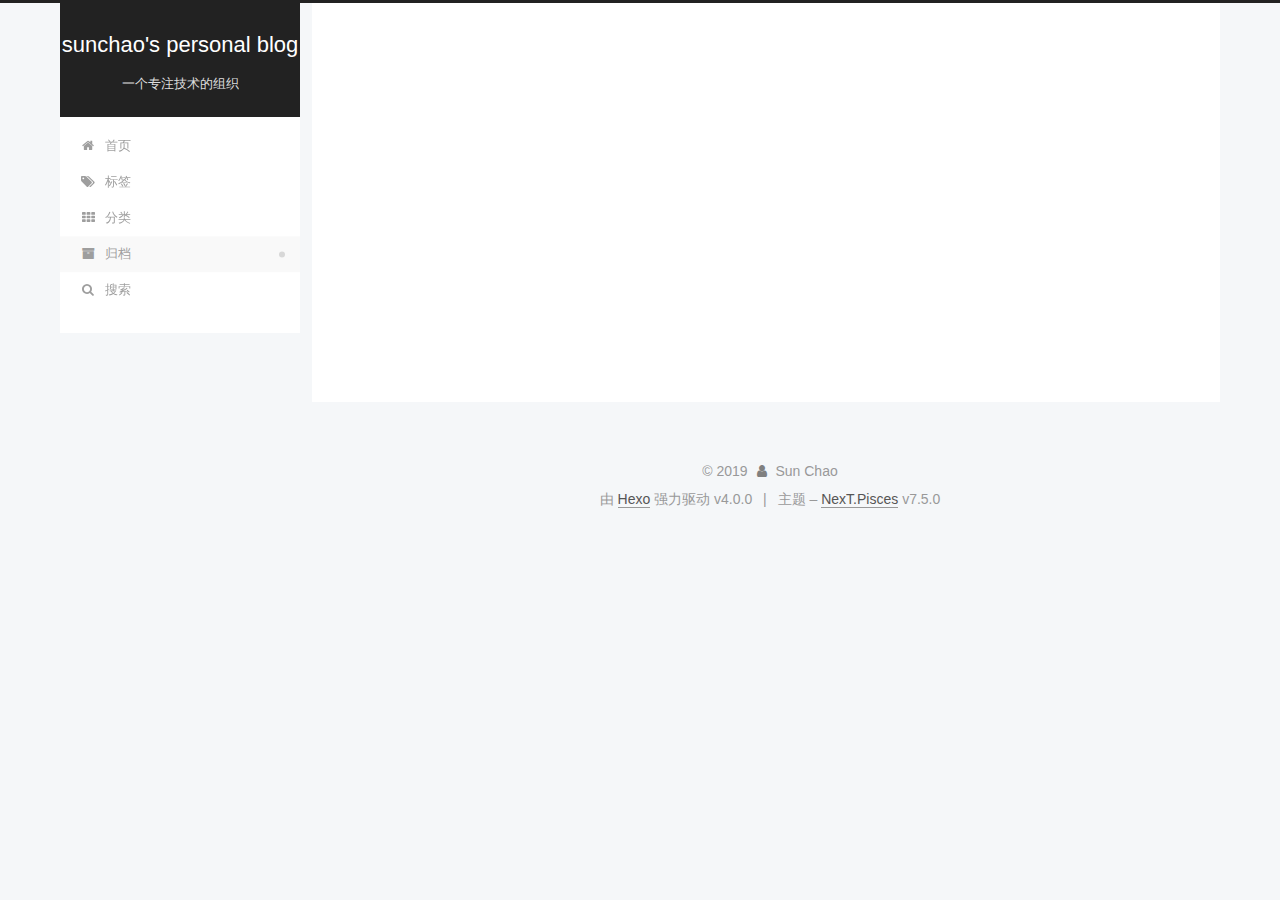
<file: archives/2019/11/index.html>
<!DOCTYPE html>
<html lang="zh-Hans">
<head>
  <meta charset="UTF-8">
<meta name="viewport" content="width=device-width, initial-scale=1, maximum-scale=2">
<meta name="theme-color" content="#222">
<meta name="generator" content="Hexo 4.0.0">
  <link rel="apple-touch-icon" sizes="180x180" href="/images/apple-touch-icon-next.png">
  <link rel="icon" type="image/png" sizes="32x32" href="/images/favicon-32x32-next.png">
  <link rel="icon" type="image/png" sizes="16x16" href="/images/favicon-16x16-next.png">
  <link rel="mask-icon" href="/images/logo.svg" color="#222">
  <link rel="alternate" href="/atom.xml" title="sunchao's personal blog" type="application/atom+xml">

<link rel="stylesheet" href="/css/main.css">


<link rel="stylesheet" href="/lib/font-awesome/css/font-awesome.min.css">


<script id="hexo-configurations">
  var NexT = window.NexT || {};
  var CONFIG = {
    root: '/',
    scheme: 'Pisces',
    version: '7.5.0',
    exturl: false,
    sidebar: {"position":"left","display":"post","offset":12,"onmobile":false},
    copycode: {"enable":true,"show_result":true,"style":"mac"},
    back2top: {"enable":true,"sidebar":false,"scrollpercent":true},
    bookmark: {"enable":false,"color":"#222","save":"auto"},
    fancybox: false,
    mediumzoom: false,
    lazyload: false,
    pangu: false,
    algolia: {
      appID: '',
      apiKey: '',
      indexName: '',
      hits: {"per_page":10},
      labels: {"input_placeholder":"Search for Posts","hits_empty":"We didn't find any results for the search: ${query}","hits_stats":"${hits} results found in ${time} ms"}
    },
    localsearch: {"enable":true,"trigger":"auto","top_n_per_article":5,"unescape":false,"preload":false},
    path: 'search.xml',
    motion: {"enable":true,"async":false,"transition":{"post_block":"fadeIn","post_header":"slideDownIn","post_body":"slideDownIn","coll_header":"slideLeftIn","sidebar":"slideUpIn"}},
    translation: {
      copy_button: '复制',
      copy_success: '复制成功',
      copy_failure: '复制失败'
    },
    sidebarPadding: 40
  };
</script>

  <meta name="description" content="涉猎的主要编程语言为 Python，领域涵盖爬虫、深度学习、人工智能、大数据等。">
<meta name="keywords" content="Python, 爬虫, 深度学习, 人工智能, 大数据">
<meta property="og:type" content="website">
<meta property="og:title" content="sunchao&#39;s personal blog">
<meta property="og:url" content="http:&#x2F;&#x2F;yoursite.com&#x2F;archives&#x2F;2019&#x2F;11&#x2F;index.html">
<meta property="og:site_name" content="sunchao&#39;s personal blog">
<meta property="og:description" content="涉猎的主要编程语言为 Python，领域涵盖爬虫、深度学习、人工智能、大数据等。">
<meta property="og:locale" content="zh-Hans">
<meta name="twitter:card" content="summary">

<link rel="canonical" href="http://yoursite.com/archives/2019/11/">


<script id="page-configurations">
  // https://hexo.io/docs/variables.html
  CONFIG.page = {
    sidebar: "",
    isHome: false,
    isPost: false,
    isPage: false,
    isArchive: true
  };
</script>

  <title>归档 | sunchao's personal blog</title>
  






  <noscript>
  <style>
  .use-motion .brand,
  .use-motion .menu-item,
  .sidebar-inner,
  .use-motion .post-block,
  .use-motion .pagination,
  .use-motion .comments,
  .use-motion .post-header,
  .use-motion .post-body,
  .use-motion .collection-header { opacity: initial; }

  .use-motion .site-title,
  .use-motion .site-subtitle {
    opacity: initial;
    top: initial;
  }

  .use-motion .logo-line-before i { left: initial; }
  .use-motion .logo-line-after i { right: initial; }
  </style>
</noscript>

</head>

<body itemscope itemtype="http://schema.org/WebPage">
  <div class="container use-motion">
    <div class="headband"></div>

    <header class="header" itemscope itemtype="http://schema.org/WPHeader">
      <div class="header-inner"><div class="site-brand-container">
  <div class="site-meta">

    <div>
      <a href="/" class="brand" rel="start">
        <span class="logo-line-before"><i></i></span>
        <span class="site-title">sunchao's personal blog</span>
        <span class="logo-line-after"><i></i></span>
      </a>
    </div>
        <p class="site-subtitle">一个专注技术的组织</p>
  </div>

  <div class="site-nav-toggle">
    <div class="toggle" aria-label="切换导航栏">
      <span class="toggle-line toggle-line-first"></span>
      <span class="toggle-line toggle-line-middle"></span>
      <span class="toggle-line toggle-line-last"></span>
    </div>
  </div>
</div>


<nav class="site-nav">
  
  <ul id="menu" class="menu">
        <li class="menu-item menu-item-home">

    <a href="/" rel="section"><i class="fa fa-fw fa-home"></i>首页</a>

  </li>
        <li class="menu-item menu-item-tags">

    <a href="/tags/" rel="section"><i class="fa fa-fw fa-tags"></i>标签</a>

  </li>
        <li class="menu-item menu-item-categories">

    <a href="/categories/" rel="section"><i class="fa fa-fw fa-th"></i>分类</a>

  </li>
        <li class="menu-item menu-item-archives">

    <a href="/archives/" rel="section"><i class="fa fa-fw fa-archive"></i>归档</a>

  </li>
      <li class="menu-item menu-item-search">
        <a role="button" class="popup-trigger"><i class="fa fa-search fa-fw"></i>搜索
        </a>
      </li>
  </ul>

</nav>
  <div class="site-search">
    <div class="popup search-popup">
    <div class="search-header">
  <span class="search-icon">
    <i class="fa fa-search"></i>
  </span>
  <div class="search-input-container">
    <input autocomplete="off" autocorrect="off" autocapitalize="none"
           placeholder="搜索..." spellcheck="false"
           type="text" id="search-input">
  </div>
  <span class="popup-btn-close">
    <i class="fa fa-times-circle"></i>
  </span>
</div>
<div id="search-result"></div>

</div>
<div class="search-pop-overlay"></div>

  </div>
</div>
    </header>

    
  <div class="back-to-top">
    <i class="fa fa-arrow-up"></i>
    <span>0%</span>
  </div>
  <div class="reading-progress-bar"></div>


    <main class="main">
      <div class="main-inner">
        <div class="content-wrap">
          

          <div class="content">
            

  
  
  
  <div class="post-block">
    <div class="posts-collapse">
      <div class="collection-title">
        <span class="collection-header">嗯..! 目前共计 2 篇日志。 继续努力。</span>
      </div>

      
    <div class="collection-year">
      <h1 class="collection-header">2019</h1>
    </div>

  <article itemscope itemtype="http://schema.org/Article">
    <header class="post-header">

      <div class="post-meta">
        <time itemprop="dateCreated"
              datetime="2019-11-08T00:00:00+08:00"
              content="2019-11-08">
          11-08
        </time>
      </div>

      <h2 class="post-title">
          <a class="post-title-link" href="/2019/11/08/hexo-github-createblog/" itemprop="url">
            <span itemprop="name">用 GitHub 从零开始搭建一个博客</span>
          </a>
      </h2>

    </header>
  </article>

  <article itemscope itemtype="http://schema.org/Article">
    <header class="post-header">

      <div class="post-meta">
        <time itemprop="dateCreated"
              datetime="2019-11-07T15:36:06+08:00"
              content="2019-11-07">
          11-07
        </time>
      </div>

      <h2 class="post-title">
          <a class="post-title-link" href="/2019/11/07/hello-world/" itemprop="url">
            <span itemprop="name">Hello World</span>
          </a>
      </h2>

    </header>
  </article>


    </div>
  </div>
  
  
  

  



          </div>
          

        </div>
          
  
  <div class="toggle sidebar-toggle">
    <span class="toggle-line toggle-line-first"></span>
    <span class="toggle-line toggle-line-middle"></span>
    <span class="toggle-line toggle-line-last"></span>
  </div>

  <aside class="sidebar">
    <div class="sidebar-inner">

      <ul class="sidebar-nav motion-element">
        <li class="sidebar-nav-toc">
          文章目录
        </li>
        <li class="sidebar-nav-overview">
          站点概览
        </li>
      </ul>

      <!--noindex-->
      <div class="post-toc-wrap sidebar-panel">
      </div>
      <!--/noindex-->

      <div class="site-overview-wrap sidebar-panel">
        <div class="site-author motion-element" itemprop="author" itemscope itemtype="http://schema.org/Person">
  <img class="site-author-image" itemprop="image" alt="Sun Chao"
    src="/images/avatar.gif">
  <p class="site-author-name" itemprop="name">Sun Chao</p>
  <div class="site-description" itemprop="description">涉猎的主要编程语言为 Python，领域涵盖爬虫、深度学习、人工智能、大数据等。</div>
</div>
<div class="site-state-wrap motion-element">
  <nav class="site-state">
      <div class="site-state-item site-state-posts">
          <a href="/archives/">
        
          <span class="site-state-item-count">2</span>
          <span class="site-state-item-name">日志</span>
        </a>
      </div>
      <div class="site-state-item site-state-categories">
        <span class="site-state-item-count">2</span>
        <span class="site-state-item-name">分类</span>
      </div>
      <div class="site-state-item site-state-tags">
        <span class="site-state-item-count">3</span>
        <span class="site-state-item-name">标签</span>
      </div>
  </nav>
</div>
  <div class="feed-link motion-element">
    <a href="/atom.xml" rel="alternate">
      <i class="fa fa-rss"></i>RSS
    </a>
  </div>



      </div>

    </div>
  </aside>
  <div id="sidebar-dimmer"></div>


      </div>
    </main>

    <footer class="footer">
      <div class="footer-inner">
        

<div class="copyright">
  
  &copy; 
  <span itemprop="copyrightYear">2019</span>
  <span class="with-love">
    <i class="fa fa-user"></i>
  </span>
  <span class="author" itemprop="copyrightHolder">Sun Chao</span>
</div>
  <div class="powered-by">由 <a href="https://hexo.io/" class="theme-link" rel="noopener" target="_blank">Hexo</a> 强力驱动 v4.0.0
  </div>
  <span class="post-meta-divider">|</span>
  <div class="theme-info">主题 – <a href="https://pisces.theme-next.org/" class="theme-link" rel="noopener" target="_blank">NexT.Pisces</a> v7.5.0
  </div>

        












        
      </div>
    </footer>
  </div>

  
  <script src="/lib/anime.min.js"></script>
  <script src="/lib/velocity/velocity.min.js"></script>
  <script src="/lib/velocity/velocity.ui.min.js"></script>
<script src="/js/utils.js"></script><script src="/js/motion.js"></script>
<script src="/js/schemes/pisces.js"></script>
<script src="/js/next-boot.js"></script>



  




  <script src="/js/local-search.js"></script>













  

  

  


</body>
</html>
</file>
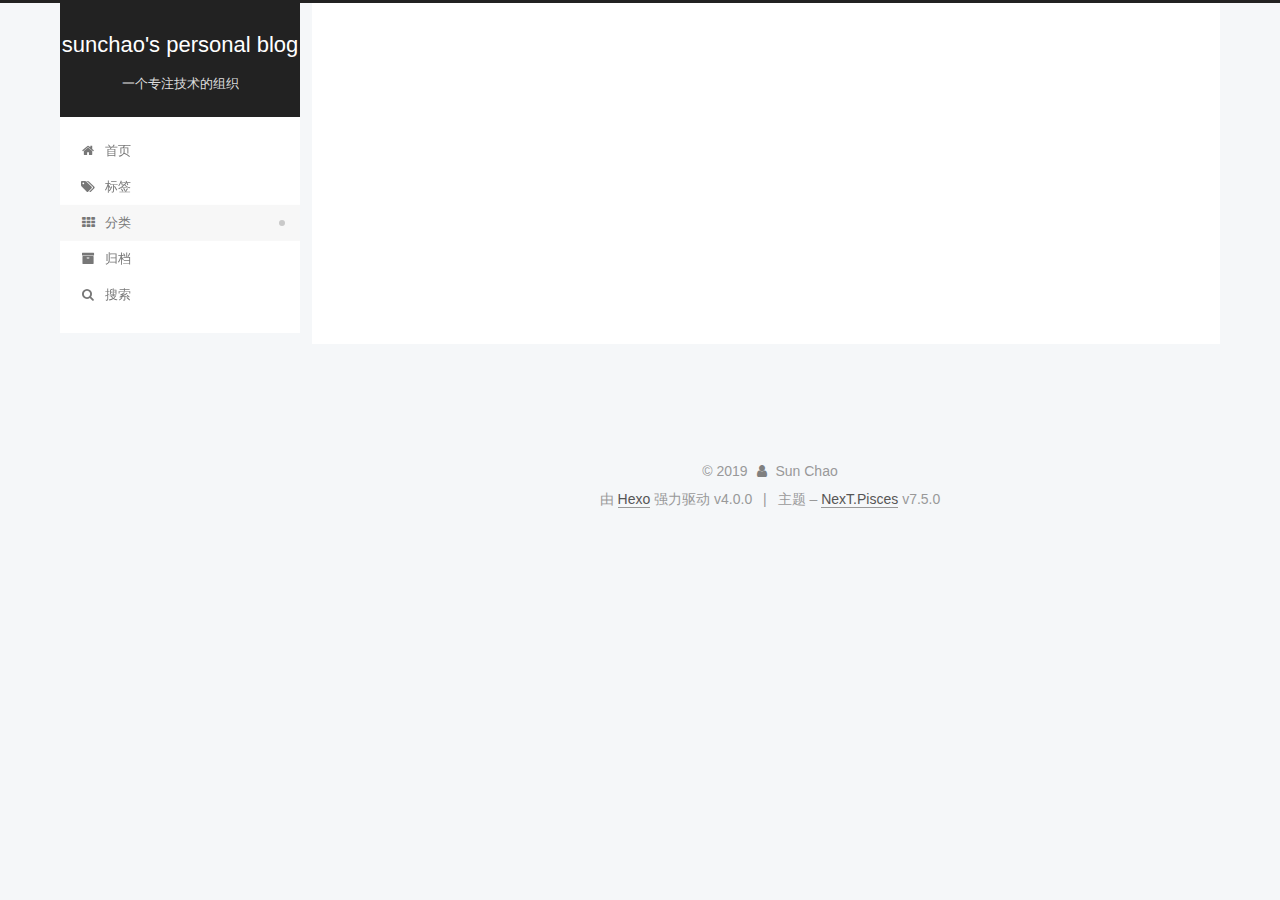
<file: categories/app/blog/index.html>
<!DOCTYPE html>
<html lang="zh-Hans">
<head>
  <meta charset="UTF-8">
<meta name="viewport" content="width=device-width, initial-scale=1, maximum-scale=2">
<meta name="theme-color" content="#222">
<meta name="generator" content="Hexo 4.0.0">
  <link rel="apple-touch-icon" sizes="180x180" href="/images/apple-touch-icon-next.png">
  <link rel="icon" type="image/png" sizes="32x32" href="/images/favicon-32x32-next.png">
  <link rel="icon" type="image/png" sizes="16x16" href="/images/favicon-16x16-next.png">
  <link rel="mask-icon" href="/images/logo.svg" color="#222">
  <link rel="alternate" href="/atom.xml" title="sunchao's personal blog" type="application/atom+xml">

<link rel="stylesheet" href="/css/main.css">


<link rel="stylesheet" href="/lib/font-awesome/css/font-awesome.min.css">


<script id="hexo-configurations">
  var NexT = window.NexT || {};
  var CONFIG = {
    root: '/',
    scheme: 'Pisces',
    version: '7.5.0',
    exturl: false,
    sidebar: {"position":"left","display":"post","offset":12,"onmobile":false},
    copycode: {"enable":true,"show_result":true,"style":"mac"},
    back2top: {"enable":true,"sidebar":false,"scrollpercent":true},
    bookmark: {"enable":false,"color":"#222","save":"auto"},
    fancybox: false,
    mediumzoom: false,
    lazyload: false,
    pangu: false,
    algolia: {
      appID: '',
      apiKey: '',
      indexName: '',
      hits: {"per_page":10},
      labels: {"input_placeholder":"Search for Posts","hits_empty":"We didn't find any results for the search: ${query}","hits_stats":"${hits} results found in ${time} ms"}
    },
    localsearch: {"enable":true,"trigger":"auto","top_n_per_article":5,"unescape":false,"preload":false},
    path: 'search.xml',
    motion: {"enable":true,"async":false,"transition":{"post_block":"fadeIn","post_header":"slideDownIn","post_body":"slideDownIn","coll_header":"slideLeftIn","sidebar":"slideUpIn"}},
    translation: {
      copy_button: '复制',
      copy_success: '复制成功',
      copy_failure: '复制失败'
    },
    sidebarPadding: 40
  };
</script>

  <meta name="description" content="涉猎的主要编程语言为 Python，领域涵盖爬虫、深度学习、人工智能、大数据等。">
<meta name="keywords" content="Python, 爬虫, 深度学习, 人工智能, 大数据">
<meta property="og:type" content="website">
<meta property="og:title" content="sunchao&#39;s personal blog">
<meta property="og:url" content="http:&#x2F;&#x2F;yoursite.com&#x2F;categories&#x2F;app&#x2F;blog&#x2F;index.html">
<meta property="og:site_name" content="sunchao&#39;s personal blog">
<meta property="og:description" content="涉猎的主要编程语言为 Python，领域涵盖爬虫、深度学习、人工智能、大数据等。">
<meta property="og:locale" content="zh-Hans">
<meta name="twitter:card" content="summary">

<link rel="canonical" href="http://yoursite.com/categories/app/blog/">


<script id="page-configurations">
  // https://hexo.io/docs/variables.html
  CONFIG.page = {
    sidebar: "",
    isHome: false,
    isPost: false,
    isPage: false,
    isArchive: false
  };
</script>

  <title>分类: blog | sunchao's personal blog</title>
  






  <noscript>
  <style>
  .use-motion .brand,
  .use-motion .menu-item,
  .sidebar-inner,
  .use-motion .post-block,
  .use-motion .pagination,
  .use-motion .comments,
  .use-motion .post-header,
  .use-motion .post-body,
  .use-motion .collection-header { opacity: initial; }

  .use-motion .site-title,
  .use-motion .site-subtitle {
    opacity: initial;
    top: initial;
  }

  .use-motion .logo-line-before i { left: initial; }
  .use-motion .logo-line-after i { right: initial; }
  </style>
</noscript>

</head>

<body itemscope itemtype="http://schema.org/WebPage">
  <div class="container use-motion">
    <div class="headband"></div>

    <header class="header" itemscope itemtype="http://schema.org/WPHeader">
      <div class="header-inner"><div class="site-brand-container">
  <div class="site-meta">

    <div>
      <a href="/" class="brand" rel="start">
        <span class="logo-line-before"><i></i></span>
        <span class="site-title">sunchao's personal blog</span>
        <span class="logo-line-after"><i></i></span>
      </a>
    </div>
        <p class="site-subtitle">一个专注技术的组织</p>
  </div>

  <div class="site-nav-toggle">
    <div class="toggle" aria-label="切换导航栏">
      <span class="toggle-line toggle-line-first"></span>
      <span class="toggle-line toggle-line-middle"></span>
      <span class="toggle-line toggle-line-last"></span>
    </div>
  </div>
</div>


<nav class="site-nav">
  
  <ul id="menu" class="menu">
        <li class="menu-item menu-item-home">

    <a href="/" rel="section"><i class="fa fa-fw fa-home"></i>首页</a>

  </li>
        <li class="menu-item menu-item-tags">

    <a href="/tags/" rel="section"><i class="fa fa-fw fa-tags"></i>标签</a>

  </li>
        <li class="menu-item menu-item-categories">

    <a href="/categories/" rel="section"><i class="fa fa-fw fa-th"></i>分类</a>

  </li>
        <li class="menu-item menu-item-archives">

    <a href="/archives/" rel="section"><i class="fa fa-fw fa-archive"></i>归档</a>

  </li>
      <li class="menu-item menu-item-search">
        <a role="button" class="popup-trigger"><i class="fa fa-search fa-fw"></i>搜索
        </a>
      </li>
  </ul>

</nav>
  <div class="site-search">
    <div class="popup search-popup">
    <div class="search-header">
  <span class="search-icon">
    <i class="fa fa-search"></i>
  </span>
  <div class="search-input-container">
    <input autocomplete="off" autocorrect="off" autocapitalize="none"
           placeholder="搜索..." spellcheck="false"
           type="text" id="search-input">
  </div>
  <span class="popup-btn-close">
    <i class="fa fa-times-circle"></i>
  </span>
</div>
<div id="search-result"></div>

</div>
<div class="search-pop-overlay"></div>

  </div>
</div>
    </header>

    
  <div class="back-to-top">
    <i class="fa fa-arrow-up"></i>
    <span>0%</span>
  </div>
  <div class="reading-progress-bar"></div>


    <main class="main">
      <div class="main-inner">
        <div class="content-wrap">
          

          <div class="content">
            

  
  
  
  <div class="post-block">
    <div class="posts-collapse">
      <div class="collection-title">
        <h1 class="collection-header">blog
          <small>分类</small>
        </h1>
      </div>

      
    <div class="collection-year">
      <h1 class="collection-header">2019</h1>
    </div>

  <article itemscope itemtype="http://schema.org/Article">
    <header class="post-header">

      <div class="post-meta">
        <time itemprop="dateCreated"
              datetime="2019-11-08T00:00:00+08:00"
              content="2019-11-08">
          11-08
        </time>
      </div>

      <h2 class="post-title">
          <a class="post-title-link" href="/2019/11/08/hexo-github-createblog/" itemprop="url">
            <span itemprop="name">用 GitHub 从零开始搭建一个博客</span>
          </a>
      </h2>

    </header>
  </article>

    </div>
  </div>
  
  
  

  



          </div>
          

        </div>
          
  
  <div class="toggle sidebar-toggle">
    <span class="toggle-line toggle-line-first"></span>
    <span class="toggle-line toggle-line-middle"></span>
    <span class="toggle-line toggle-line-last"></span>
  </div>

  <aside class="sidebar">
    <div class="sidebar-inner">

      <ul class="sidebar-nav motion-element">
        <li class="sidebar-nav-toc">
          文章目录
        </li>
        <li class="sidebar-nav-overview">
          站点概览
        </li>
      </ul>

      <!--noindex-->
      <div class="post-toc-wrap sidebar-panel">
      </div>
      <!--/noindex-->

      <div class="site-overview-wrap sidebar-panel">
        <div class="site-author motion-element" itemprop="author" itemscope itemtype="http://schema.org/Person">
  <img class="site-author-image" itemprop="image" alt="Sun Chao"
    src="/images/avatar.gif">
  <p class="site-author-name" itemprop="name">Sun Chao</p>
  <div class="site-description" itemprop="description">涉猎的主要编程语言为 Python，领域涵盖爬虫、深度学习、人工智能、大数据等。</div>
</div>
<div class="site-state-wrap motion-element">
  <nav class="site-state">
      <div class="site-state-item site-state-posts">
          <a href="/archives/">
        
          <span class="site-state-item-count">2</span>
          <span class="site-state-item-name">日志</span>
        </a>
      </div>
      <div class="site-state-item site-state-categories">
        <span class="site-state-item-count">2</span>
        <span class="site-state-item-name">分类</span>
      </div>
      <div class="site-state-item site-state-tags">
        <span class="site-state-item-count">3</span>
        <span class="site-state-item-name">标签</span>
      </div>
  </nav>
</div>
  <div class="feed-link motion-element">
    <a href="/atom.xml" rel="alternate">
      <i class="fa fa-rss"></i>RSS
    </a>
  </div>



      </div>

    </div>
  </aside>
  <div id="sidebar-dimmer"></div>


      </div>
    </main>

    <footer class="footer">
      <div class="footer-inner">
        

<div class="copyright">
  
  &copy; 
  <span itemprop="copyrightYear">2019</span>
  <span class="with-love">
    <i class="fa fa-user"></i>
  </span>
  <span class="author" itemprop="copyrightHolder">Sun Chao</span>
</div>
  <div class="powered-by">由 <a href="https://hexo.io/" class="theme-link" rel="noopener" target="_blank">Hexo</a> 强力驱动 v4.0.0
  </div>
  <span class="post-meta-divider">|</span>
  <div class="theme-info">主题 – <a href="https://pisces.theme-next.org/" class="theme-link" rel="noopener" target="_blank">NexT.Pisces</a> v7.5.0
  </div>

        












        
      </div>
    </footer>
  </div>

  
  <script src="/lib/anime.min.js"></script>
  <script src="/lib/velocity/velocity.min.js"></script>
  <script src="/lib/velocity/velocity.ui.min.js"></script>
<script src="/js/utils.js"></script><script src="/js/motion.js"></script>
<script src="/js/schemes/pisces.js"></script>
<script src="/js/next-boot.js"></script>



  




  <script src="/js/local-search.js"></script>













  

  

  


</body>
</html>
</file>
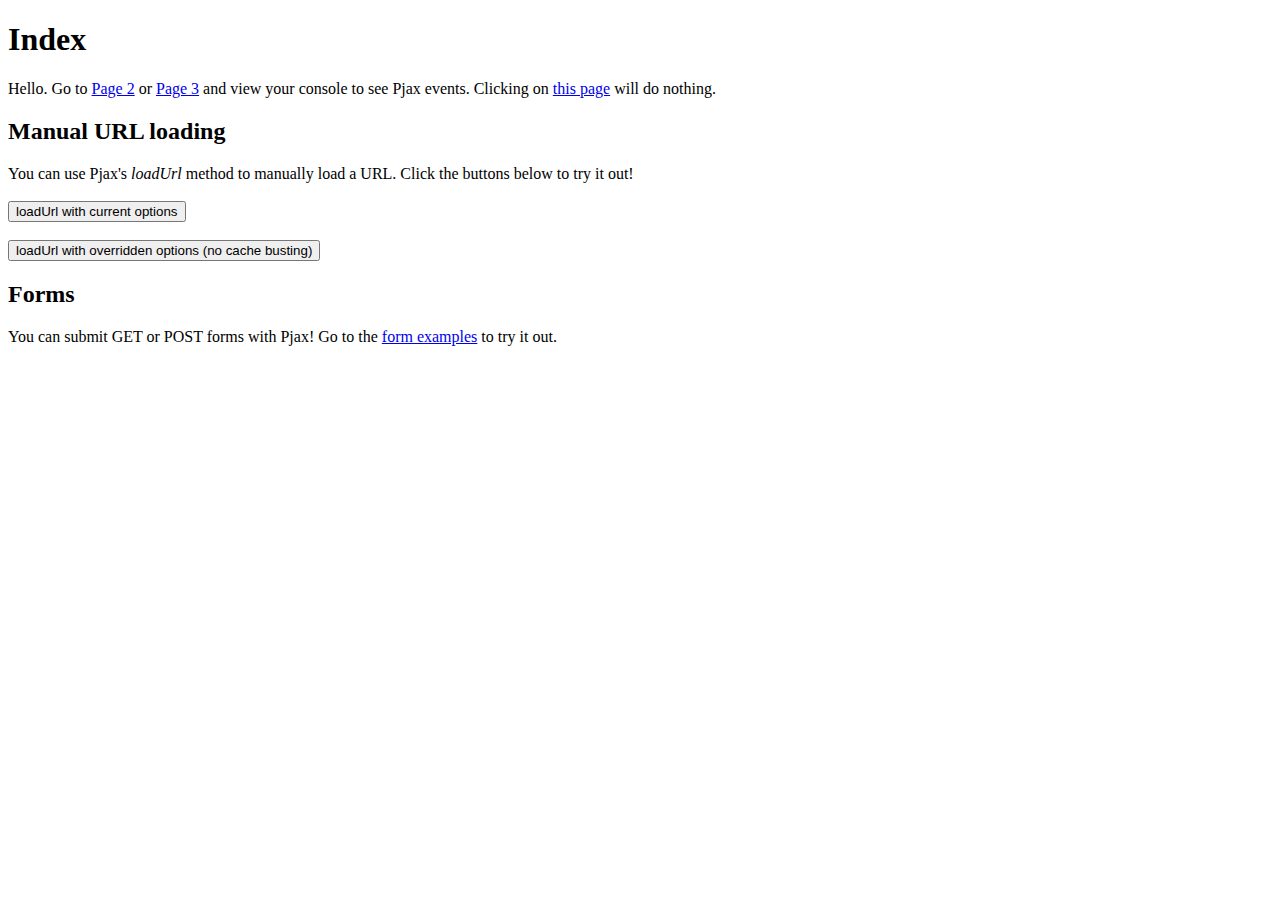
<file: lib/pjax/example/index.html>
<!doctype html>
<html>
  <head>
    <meta charset="utf-8">
    <title>Hello</title>
    <script src="../pjax.js"></script>
    <script src="example.js"></script>
  </head>
  <body>
    <div class="body">
      <h1>Index</h1>
      Hello.
      Go to <a href="page2.html" class="js-Pjax">Page 2</a> or <a href="page3.html" class="js-Pjax">Page 3</a> and view your console to see Pjax events.
      Clicking on <a href="index.html">this page</a> will do nothing.

      <h2>Manual URL loading</h2>

      You can use Pjax's <i>loadUrl</i> method to manually load a URL. Click the buttons below to try it out!<br /><br />

      <button data-manual-trigger>loadUrl with current options</button><br /><br />
      <button data-manual-trigger data-manual-trigger-override="true">loadUrl with overridden options (no cache busting)</button>

      <h2>Forms</h2>

      You can submit GET or POST forms with Pjax! Go to the <a href="forms.html">form examples</a> to try it out.

    </div>
  </body>
</html>
</file>
<file: css/main.css>
html {
  line-height: 1.15; /* 1 */
  -webkit-text-size-adjust: 100%; /* 2 */
}
body {
  margin: 0;
}
main {
  display: block;
}
h1 {
  font-size: 2em;
  margin: 0.67em 0;
}
hr {
  box-sizing: content-box; /* 1 */
  height: 0; /* 1 */
  overflow: visible; /* 2 */
}
pre {
  font-family: monospace, monospace; /* 1 */
  font-size: 1em; /* 2 */
}
a {
  background: transparent;
}
abbr[title] {
  border-bottom: none; /* 1 */
  text-decoration: underline; /* 2 */
  text-decoration: underline dotted; /* 2 */
}
b,
strong {
  font-weight: bolder;
}
code,
kbd,
samp {
  font-family: monospace, monospace; /* 1 */
  font-size: 1em; /* 2 */
}
small {
  font-size: 80%;
}
sub,
sup {
  font-size: 75%;
  line-height: 0;
  position: relative;
  vertical-align: baseline;
}
sub {
  bottom: -0.25em;
}
sup {
  top: -0.5em;
}
img {
  border-style: none;
}
button,
input,
optgroup,
select,
textarea {
  font-family: inherit; /* 1 */
  font-size: 100%; /* 1 */
  line-height: 1.15; /* 1 */
  margin: 0; /* 2 */
}
button,
input {
/* 1 */
  overflow: visible;
}
button,
select {
/* 1 */
  text-transform: none;
}
button,
[type='button'],
[type='reset'],
[type='submit'] {
  -webkit-appearance: button;
}
button::-moz-focus-inner,
[type='button']::-moz-focus-inner,
[type='reset']::-moz-focus-inner,
[type='submit']::-moz-focus-inner {
  border-style: none;
  padding: 0;
}
button:-moz-focusring,
[type='button']:-moz-focusring,
[type='reset']:-moz-focusring,
[type='submit']:-moz-focusring {
  outline: 1px dotted ButtonText;
}
fieldset {
  padding: 0.35em 0.75em 0.625em;
}
legend {
  box-sizing: border-box; /* 1 */
  color: inherit; /* 2 */
  display: table; /* 1 */
  max-width: 100%; /* 1 */
  padding: 0; /* 3 */
  white-space: normal; /* 1 */
}
progress {
  vertical-align: baseline;
}
textarea {
  overflow: auto;
}
[type='checkbox'],
[type='radio'] {
  box-sizing: border-box; /* 1 */
  padding: 0; /* 2 */
}
[type='number']::-webkit-inner-spin-button,
[type='number']::-webkit-outer-spin-button {
  height: auto;
}
[type='search'] {
  outline-offset: -2px; /* 2 */
  -webkit-appearance: textfield; /* 1 */
}
[type='search']::-webkit-search-decoration {
  -webkit-appearance: none;
}
::-webkit-file-upload-button {
  font: inherit; /* 2 */
  -webkit-appearance: button; /* 1 */
}
details {
  display: block;
}
summary {
  display: list-item;
}
template {
  display: none;
}
[hidden] {
  display: none;
}
::selection {
  background: #262a30;
  color: #fff;
}
html,
body {
  height: 100%;
}
body {
  background: #f5f7f9;
  color: #555;
  font-family: 'Lato', "PingFang SC", "Microsoft YaHei", sans-serif;
  font-size: 1em;
  line-height: 2;
}
@media (max-width: 991px) {
  body {
    padding-left: 0 !important;
    padding-right: 0 !important;
  }
}
h1,
h2,
h3,
h4,
h5,
h6 {
  font-family: 'Lato', "PingFang SC", "Microsoft YaHei", sans-serif;
  font-weight: bold;
  line-height: 1.5;
  margin: 20px 0 15px;
  padding: 0;
}
h1 {
  font-size: 1.5em;
}
h2 {
  font-size: 1.375em;
}
h3 {
  font-size: 1.25em;
}
h4 {
  font-size: 1.125em;
}
h5 {
  font-size: 1em;
}
h6 {
  font-size: 0.875em;
}
p {
  margin: 0 0 20px 0;
}
a,
span.exturl {
  overflow-wrap: break-word;
  word-wrap: break-word;
  border-bottom: 1px solid #999;
  color: #555;
  outline: 0;
  text-decoration: none;
  cursor: pointer;
}
a:hover,
span.exturl:hover {
  border-bottom-color: #222;
  color: #222;
}
iframe,
img,
video {
  display: block;
  margin-left: auto;
  margin-right: auto;
  max-width: 100%;
}
hr {
  background-color: #ddd;
  background-image: repeating-linear-gradient(-45deg, #fff, #fff 4px, transparent 4px, transparent 8px);
  border: 0;
  height: 3px;
  margin: 40px 0;
}
blockquote {
  border-left: 4px solid #ddd;
  color: #666;
  margin: 0;
  padding: 0 15px;
}
blockquote cite::before {
  content: '-';
  padding: 0 5px;
}
dt {
  font-weight: 700;
}
dd {
  margin: 0;
  padding: 0;
}
kbd {
  background-color: #f5f5f5;
  background-image: linear-gradient(#eee, #fff, #eee);
  border: 1px solid #ccc;
  border-radius: 0.2em;
  box-shadow: 0.1em 0.1em 0.2em rgba(0,0,0,0.1);
  font-family: inherit;
  padding: 0.1em 0.3em;
  white-space: nowrap;
}
.table-container {
  -webkit-overflow-scrolling: touch;
  overflow: auto;
}
table {
  border-collapse: collapse;
  border-spacing: 0;
  font-size: 0.875em;
  margin: 0 0 20px 0;
  width: 100%;
}
table > tbody > tr:nth-of-type(odd) {
  background: #f9f9f9;
}
table > tbody > tr:hover {
  background: #f5f5f5;
}
caption,
th,
td {
  font-weight: normal;
  padding: 8px;
  text-align: left;
  vertical-align: middle;
}
th,
td {
  border: 1px solid #ddd;
  border-bottom: 3px solid #ddd;
}
th {
  font-weight: 700;
  padding-bottom: 10px;
}
td {
  border-bottom-width: 1px;
}
.btn {
  background: #fff;
  border: 2px solid #555;
  border-radius: 2px;
  color: #555;
  display: inline-block;
  font-size: 0.875em;
  line-height: 2;
  padding: 0 20px;
  text-decoration: none;
  transition-property: background-color;
  transition-delay: 0s;
  transition-duration: 0.2s;
  transition-timing-function: ease-in-out;
}
.btn:hover {
  background: #222;
  border-color: #222;
  color: #fff;
}
.btn + .btn {
  margin: 0 0 8px 8px;
}
.btn .fa-fw {
  text-align: left;
  width: 1.285714285714286em;
}
.toggle {
  line-height: 0;
}
.toggle .toggle-line {
  background: #fff;
  display: inline-block;
  height: 2px;
  left: 0;
  position: relative;
  top: 0;
  transition: all 0.4s;
  vertical-align: top;
  width: 100%;
}
.toggle .toggle-line:not(:first-child) {
  margin-top: 3px;
}
.toggle.toggle-arrow .toggle-line-first {
  left: 50%;
  top: 2px;
  transform: rotate(45deg);
  width: 50%;
}
.toggle.toggle-arrow .toggle-line-middle {
  left: 2px;
  width: 90%;
}
.toggle.toggle-arrow .toggle-line-last {
  left: 50%;
  top: -2px;
  transform: rotate(-45deg);
  width: 50%;
}
.toggle.toggle-close .toggle-line-first {
  transform: rotate(-45deg);
  top: 5px;
}
.toggle.toggle-close .toggle-line-middle {
  opacity: 0;
}
.toggle.toggle-close .toggle-line-last {
  transform: rotate(45deg);
  top: -5px;
}
.highlight-wrap {
  position: relative;
}
.highlight-wrap:hover .copy-btn,
.highlight-wrap .copy-btn:focus {
  opacity: 1;
}
.copy-btn {
  color: #333;
  cursor: pointer;
  display: inline-block;
  font-weight: 700;
  line-height: 1.6;
  opacity: 0;
  outline: 0;
  padding: 2px 6px;
  position: absolute;
  transition: opacity 0.3s ease-in-out;
  vertical-align: middle;
  white-space: nowrap;
  -moz-user-select: none;
  -ms-user-select: none;
  -webkit-user-select: none;
  user-select: none;
  color: #fff;
  font-size: 14px;
  right: 0;
  top: 2px;
}
.highlight-wrap {
  background: #21252b;
  border-radius: 5px;
  box-shadow: 0 10px 30px 0 rgba(0,0,0,0.4);
  padding-top: 30px;
}
.highlight-wrap::before {
  background: #fc625d;
  border-radius: 50%;
  box-shadow: 20px 0 #fdbc40, 40px 0 #35cd4b;
  content: ' ';
  height: 12px;
  left: 12px;
  margin-top: -20px;
  position: absolute;
  width: 12px;
}
pre,
.highlight {
  background: #000;
  color: #eaeaea;
  line-height: 1.6;
  margin: 0 auto 20px;
}
pre,
code {
  font-family: consolas, Menlo, monospace, "PingFang SC", "Microsoft YaHei";
}
code {
  background: #eee;
  border-radius: 3px;
  color: #555;
  padding: 2px 4px;
  overflow-wrap: break-word;
  word-wrap: break-word;
}
pre {
  overflow: auto;
  padding: 10px;
}
pre code {
  background: none;
  color: #eaeaea;
  font-size: 0.875em;
  padding: 0;
  text-shadow: none;
}
.highlight *::selection {
  background: #424242;
}
.highlight pre {
  border: 0;
  margin: 0;
  padding: 10px 0;
}
.highlight table {
  border: 0;
  margin: 0;
  width: auto;
}
.highlight td {
  border: 0;
  padding: 0;
}
.highlight figcaption {
  background: #eee;
  color: #eaeaea;
  line-height: 1em;
  margin: 0;
  padding: 0.5em;
}
.highlight figcaption::before,
.highlight figcaption::after {
  content: ' ';
  display: table;
}
.highlight figcaption::after {
  clear: both;
}
.highlight figcaption a {
  color: #eaeaea;
  float: right;
}
.highlight figcaption a:hover {
  border-bottom-color: #eaeaea;
}
.highlight .gutter pre {
  background: #292929;
  color: #666;
  padding-left: 10px;
  padding-right: 10px;
  text-align: right;
}
.highlight .code pre {
  background: #000;
  padding-left: 10px;
  width: 100%;
}
.gutter {
  -moz-user-select: none;
  -ms-user-select: none;
  -webkit-user-select: none;
  user-select: none;
}
.gist table {
  width: auto;
}
.gist table td {
  border: 0;
}
pre .deletion {
  background: #800000;
}
pre .addition {
  background: #008000;
}
pre .meta {
  color: #e7c547;
  -moz-user-select: none;
  -ms-user-select: none;
  -webkit-user-select: none;
  user-select: none;
}
pre .comment {
  color: #969896;
}
pre .variable,
pre .attribute,
pre .tag,
pre .name,
pre .regexp,
pre .ruby .constant,
pre .xml .tag .title,
pre .xml .pi,
pre .xml .doctype,
pre .html .doctype,
pre .css .id,
pre .css .class,
pre .css .pseudo {
  color: #d54e53;
}
pre .number,
pre .preprocessor,
pre .built_in,
pre .builtin-name,
pre .literal,
pre .params,
pre .constant,
pre .command {
  color: #e78c45;
}
pre .ruby .class .title,
pre .css .rules .attribute,
pre .string,
pre .symbol,
pre .value,
pre .inheritance,
pre .header,
pre .ruby .symbol,
pre .xml .cdata,
pre .special,
pre .formula {
  color: #b9ca4a;
}
pre .title,
pre .css .hexcolor {
  color: #70c0b1;
}
pre .function,
pre .python .decorator,
pre .python .title,
pre .ruby .function .title,
pre .ruby .title .keyword,
pre .perl .sub,
pre .javascript .title,
pre .coffeescript .title {
  color: #7aa6da;
}
pre .keyword,
pre .javascript .function {
  color: #c397d8;
}
.blockquote-center {
  border-left: none;
  margin: 40px 0;
  padding: 0;
  position: relative;
  text-align: center;
}
.blockquote-center::before,
.blockquote-center::after {
  background-repeat: no-repeat;
  background-size: 22px 22px;
  content: ' ';
  display: block;
  height: 24px;
  opacity: 0.2;
  position: absolute;
  width: 100%;
}
.blockquote-center::before {
  background-image: url("../images/quote-l.svg");
  background-position: 0 -6px;
  border-top: 1px solid #ccc;
  top: -20px;
}
.blockquote-center::after {
  background-image: url("../images/quote-r.svg");
  background-position: 100% 8px;
  border-bottom: 1px solid #ccc;
  bottom: -20px;
}
.blockquote-center p,
.blockquote-center div {
  text-align: center;
}
.post-body .group-picture img {
  border: 0;
  margin: 0 auto;
  padding: 0 3px;
}
.post-body .group-picture-row {
  margin-bottom: 6px;
  overflow: hidden;
}
.post-body .group-picture-column {
  float: left;
  margin-bottom: 10px;
}
.post-body .label {
  display: inline;
  padding: 0 2px;
}
.post-body .label.default {
  background: #f0f0f0;
}
.post-body .label.primary {
  background: #efe6f7;
}
.post-body .label.info {
  background: #e5f2f8;
}
.post-body .label.success {
  background: #e7f4e9;
}
.post-body .label.warning {
  background: #fcf6e1;
}
.post-body .label.danger {
  background: #fae8eb;
}
.post-body .tabs {
  margin-bottom: 20px;
}
.post-body .tabs,
.tabs-comment {
  display: block;
  padding-top: 10px;
  position: relative;
}
.post-body .tabs ul.nav-tabs,
.tabs-comment ul.nav-tabs {
  display: flex;
  flex-wrap: wrap;
  margin: 0;
  margin-bottom: -1px;
  padding: 0;
}
@media (max-width: 413px) {
  .post-body .tabs ul.nav-tabs,
  .tabs-comment ul.nav-tabs {
    display: block;
    margin-bottom: 5px;
  }
}
.post-body .tabs ul.nav-tabs li.tab,
.tabs-comment ul.nav-tabs li.tab {
  background: #fff;
  border-bottom: 1px solid #ddd;
  border-left: 1px solid transparent;
  border-right: 1px solid transparent;
  border-top: 3px solid transparent;
  flex-grow: 1;
  list-style-type: none;
}
@media (max-width: 413px) {
  .post-body .tabs ul.nav-tabs li.tab,
  .tabs-comment ul.nav-tabs li.tab {
    border-bottom: 1px solid transparent;
    border-left: 3px solid transparent;
    border-right: 1px solid transparent;
    border-top: 1px solid transparent;
  }
}
.post-body .tabs ul.nav-tabs li.tab a,
.tabs-comment ul.nav-tabs li.tab a {
  border-bottom: initial;
  display: block;
  line-height: 1.8em;
  outline: 0;
  padding: 0.25em 0.75em;
  text-align: center;
  transition-delay: 0s;
  transition-duration: 0.2s;
  transition-timing-function: ease-out;
}
.post-body .tabs ul.nav-tabs li.tab a i,
.tabs-comment ul.nav-tabs li.tab a i {
  width: 1.285714285714286em;
}
.post-body .tabs ul.nav-tabs li.tab.active,
.tabs-comment ul.nav-tabs li.tab.active {
  border-bottom: 1px solid transparent;
  border-left: 1px solid #ddd;
  border-right: 1px solid #ddd;
  border-top: 3px solid #fc6423;
}
@media (max-width: 413px) {
  .post-body .tabs ul.nav-tabs li.tab.active,
  .tabs-comment ul.nav-tabs li.tab.active {
    border-bottom: 1px solid #ddd;
    border-left: 3px solid #fc6423;
    border-right: 1px solid #ddd;
    border-top: 1px solid #ddd;
  }
}
.post-body .tabs ul.nav-tabs li.tab.active a,
.tabs-comment ul.nav-tabs li.tab.active a {
  color: #555;
  cursor: default;
}
.post-body .tabs .tab-content .tab-pane,
.tabs-comment .tab-content .tab-pane {
  border: 1px solid #ddd;
  padding: 20px 20px 0 20px;
}
.post-body .tabs .tab-content .tab-pane:not(.active),
.tabs-comment .tab-content .tab-pane:not(.active) {
  display: none;
}
.post-body .tabs .tab-content .tab-pane.active,
.tabs-comment .tab-content .tab-pane.active {
  display: block;
}
.post-body .note {
  margin-bottom: 20px;
  padding: 15px;
  position: relative;
  border: 1px solid #eee;
  border-left-width: 5px;
  border-radius: 3px;
}
.post-body .note h2,
.post-body .note h3,
.post-body .note h4,
.post-body .note h5,
.post-body .note h6 {
  margin-top: 0;
  border-bottom: initial;
  margin-bottom: 0;
  padding-top: 0;
}
.post-body .note p:first-child,
.post-body .note ul:first-child,
.post-body .note ol:first-child,
.post-body .note table:first-child,
.post-body .note pre:first-child,
.post-body .note blockquote:first-child,
.post-body .note img:first-child {
  margin-top: 0;
}
.post-body .note p:last-child,
.post-body .note ul:last-child,
.post-body .note ol:last-child,
.post-body .note table:last-child,
.post-body .note pre:last-child,
.post-body .note blockquote:last-child,
.post-body .note img:last-child {
  margin-bottom: 0;
}
.post-body .note.default {
  border-left-color: #777;
}
.post-body .note.default h2,
.post-body .note.default h3,
.post-body .note.default h4,
.post-body .note.default h5,
.post-body .note.default h6 {
  color: #777;
}
.post-body .note.primary {
  border-left-color: #6f42c1;
}
.post-body .note.primary h2,
.post-body .note.primary h3,
.post-body .note.primary h4,
.post-body .note.primary h5,
.post-body .note.primary h6 {
  color: #6f42c1;
}
.post-body .note.info {
  border-left-color: #428bca;
}
.post-body .note.info h2,
.post-body .note.info h3,
.post-body .note.info h4,
.post-body .note.info h5,
.post-body .note.info h6 {
  color: #428bca;
}
.post-body .note.success {
  border-left-color: #5cb85c;
}
.post-body .note.success h2,
.post-body .note.success h3,
.post-body .note.success h4,
.post-body .note.success h5,
.post-body .note.success h6 {
  color: #5cb85c;
}
.post-body .note.warning {
  border-left-color: #f0ad4e;
}
.post-body .note.warning h2,
.post-body .note.warning h3,
.post-body .note.warning h4,
.post-body .note.warning h5,
.post-body .note.warning h6 {
  color: #f0ad4e;
}
.post-body .note.danger {
  border-left-color: #d9534f;
}
.post-body .note.danger h2,
.post-body .note.danger h3,
.post-body .note.danger h4,
.post-body .note.danger h5,
.post-body .note.danger h6 {
  color: #d9534f;
}
.pagination .prev,
.pagination .next,
.pagination .page-number,
.pagination .space {
  display: inline-block;
  margin: 0 10px;
  padding: 0 11px;
  position: relative;
  top: -1px;
}
@media (max-width: 767px) {
  .pagination .prev,
  .pagination .next,
  .pagination .page-number,
  .pagination .space {
    margin: 0 5px;
  }
}
.pagination {
  border-top: 1px solid #eee;
  margin: 120px 0 0;
  text-align: center;
}
.pagination .prev,
.pagination .next,
.pagination .page-number {
  border-bottom: 0;
  border-top: 1px solid #eee;
  transition-property: border-color;
  transition-delay: 0s;
  transition-duration: 0.2s;
  transition-timing-function: ease-in-out;
}
.pagination .prev:hover,
.pagination .next:hover,
.pagination .page-number:hover {
  border-top-color: #222;
}
.pagination .space {
  margin: 0;
  padding: 0;
}
.pagination .prev {
  margin-left: 0;
}
.pagination .next {
  margin-right: 0;
}
.pagination .page-number.current {
  background: #ccc;
  border-top-color: #ccc;
  color: #fff;
}
@media (max-width: 767px) {
  .pagination {
    border-top: none;
  }
  .pagination .prev,
  .pagination .next,
  .pagination .page-number {
    border-bottom: 1px solid #eee;
    border-top: 0;
    margin-bottom: 10px;
    padding: 0 10px;
  }
  .pagination .prev:hover,
  .pagination .next:hover,
  .pagination .page-number:hover {
    border-bottom-color: #222;
  }
}
.comments {
  margin: 60px 20px 0;
  overflow: hidden;
}
.comment-button-group {
  display: flex;
  flex-wrap: wrap-reverse;
  justify-content: center;
  margin: 1em 0;
}
.comment-button-group .comment-button {
  margin: 0.1em 0.2em;
}
.comment-button-group .comment-button.active {
  background: #222;
  border-color: #222;
  color: #fff;
}
.comment-position {
  display: none;
}
.comment-position.active {
  display: block;
}
.tabs-comment {
  background: #fff;
  margin-top: 4em;
  padding-top: 0;
}
.tabs-comment .comments {
  border: 0;
  box-shadow: none;
  margin-top: 0;
  padding-top: 0;
}
.container {
  min-height: 100%;
  position: relative;
}
.main-inner {
  margin: 0 auto;
  width: calc(100% - 20px);
}
@media (min-width: 1200px) {
  .main-inner {
    width: 1160px;
  }
}
@media (min-width: 1600px) {
  .main-inner {
    width: 73%;
  }
}
.header {
  background: transparent;
}
.header-inner {
  margin: 0 auto;
  position: relative;
  width: calc(100% - 20px);
}
@media (min-width: 1200px) {
  .header-inner {
    width: 1160px;
  }
}
@media (min-width: 1600px) {
  .header-inner {
    width: 73%;
  }
}
.headband {
  background: #222;
  height: 3px;
}
.site-meta {
  margin: 0;
  text-align: center;
}
@media (max-width: 767px) {
  .site-meta {
    text-align: center;
  }
}
.brand {
  background: #222;
  border-bottom: none;
  color: #fff;
  display: inline-block;
  line-height: 1.375em;
  padding: 0 40px;
  position: relative;
}
.brand:hover {
  color: #fff;
}
.site-title {
  display: inline-block;
  font-family: 'Lato', "PingFang SC", "Microsoft YaHei", sans-serif;
  font-size: 1.375em;
  font-weight: normal;
  line-height: 1.5;
  vertical-align: top;
}
.site-subtitle {
  color: #ddd;
  font-size: 0.8125em;
  margin-top: 10px;
}
.use-motion .brand {
  opacity: 0;
}
.use-motion .site-title,
.use-motion .site-subtitle,
.use-motion .custom-logo-image {
  opacity: 0;
  position: relative;
  top: -10px;
}
.site-nav-toggle {
  display: none;
  left: 10px;
  position: absolute;
}
@media (max-width: 767px) {
  .site-nav-toggle {
    display: block;
  }
}
.site-nav-toggle .toggle {
  background: transparent;
  border: 0;
  margin-top: 2px;
  padding: 10px;
  width: 22px;
}
.site-nav-toggle .toggle .toggle-line {
  background: #555;
  border-radius: 1px;
}
.site-nav {
  display: block;
}
@media (max-width: 767px) {
  .site-nav {
    border-top: 1px solid #ddd;
    clear: both;
    display: none;
    margin: 0 -10px;
    padding: 0 10px;
  }
}
.site-nav.site-nav-on {
  display: block;
}
.menu {
  margin-top: 20px;
  padding-left: 0;
  text-align: center;
}
.menu-item {
  display: inline-block;
  list-style: none;
  margin: 0 10px;
}
@media (max-width: 767px) {
  .menu-item {
    margin-top: 10px;
  }
}
.menu-item a,
.menu-item span.exturl {
  border-bottom: 0;
  display: block;
  font-size: 0.8125em;
  transition-property: border-color;
  transition-delay: 0s;
  transition-duration: 0.2s;
  transition-timing-function: ease-in-out;
}
@media (hover: none) {
  .menu-item a:hover,
  .menu-item span.exturl:hover {
    border-bottom-color: transparent !important;
  }
}
.menu-item .fa {
  margin-right: 8px;
}
.menu-item .badge {
  display: inline-block;
  font-weight: 700;
  line-height: 1;
  margin-left: 0.35em;
  margin-top: 0.35em;
  text-align: center;
  white-space: nowrap;
}
@media (max-width: 767px) {
  .menu-item .badge {
    float: right;
    margin-left: 0;
  }
}
.use-motion .menu-item {
  opacity: 0;
}
.sidebar {
  background: #222;
  bottom: 0;
  box-shadow: inset 0 2px 6px #000;
  position: fixed;
  top: 0;
  z-index: 1200;
}
.sidebar a,
.sidebar span.exturl {
  border-bottom-color: #555;
  color: #999;
}
.sidebar a:hover,
.sidebar span.exturl:hover {
  border-bottom-color: #eee;
  color: #eee;
}
@media (max-width: 991px) {
  .sidebar {
    display: none;
  }
}
.sidebar-inner {
  color: #999;
  padding: 20px 10px;
  text-align: center;
}
.site-overview-wrap {
  overflow-x: hidden;
  overflow-y: auto;
}
.cc-license {
  margin-top: 10px;
  text-align: center;
}
.cc-license .cc-opacity {
  border-bottom: none;
  opacity: 0.7;
}
.cc-license .cc-opacity:hover {
  opacity: 0.9;
}
.cc-license img {
  display: inline-block;
}
.site-author-image {
  border: 1px solid #eee;
  display: block;
  height: auto;
  margin: 0 auto;
  max-width: 120px;
  padding: 2px;
  border-radius: 50%;
}
.site-author-image {
  transition: transform 1s ease-out;
}
.site-author-image:hover {
  transform: rotateZ(360deg);
}
.site-author-name {
  color: #222;
  font-weight: 600;
  margin: 0;
  text-align: center;
}
.site-description {
  color: #999;
  font-size: 0.8125em;
  margin-top: 0;
  text-align: center;
}
.links-of-author {
  margin-top: 15px;
}
.links-of-author a,
.links-of-author span.exturl {
  border-bottom-color: #555;
  display: inline-block;
  font-size: 0.8125em;
  margin-bottom: 10px;
  margin-right: 10px;
  vertical-align: middle;
}
.links-of-author a::before,
.links-of-author span.exturl::before {
  background: #ad117a;
  border-radius: 50%;
  content: ' ';
  display: inline-block;
  height: 4px;
  margin-right: 3px;
  vertical-align: middle;
  width: 4px;
}
.feed-link,
.chat {
  margin-top: 15px;
}
.feed-link a,
.chat a {
  border: 1px solid #fc6423;
  border-radius: 4px;
  color: #fc6423;
  display: inline-block;
  padding: 0 15px;
}
.feed-link a .fa,
.chat a .fa {
  margin-right: 5px;
}
.feed-link a:hover,
.chat a:hover {
  background: #fc6423;
  border: 1px solid #fc6423;
  color: #fff;
}
.feed-link a:hover .fa,
.chat a:hover .fa {
  color: #fff;
}
.links-of-blogroll {
  font-size: 0.8125em;
  margin-top: 10px;
}
.links-of-blogroll-title {
  font-size: 0.875em;
  font-weight: 600;
  margin-top: 0;
}
.links-of-blogroll-list {
  list-style: none;
  margin: 0;
  padding: 0;
}
.links-of-blogroll-item {
  padding: 2px 10px;
}
.links-of-blogroll-item a,
.links-of-blogroll-item span.exturl {
  box-sizing: border-box;
  display: inline-block;
  max-width: 280px;
  overflow: hidden;
  text-overflow: ellipsis;
  white-space: nowrap;
}
#sidebar-dimmer {
  display: none;
}
@media (max-width: 767px) {
  #sidebar-dimmer {
    background: #000;
    display: block;
    height: 100%;
    left: 100%;
    opacity: 0;
    position: fixed;
    top: 0;
    width: 100%;
    z-index: 1100;
  }
  .sidebar-active + #sidebar-dimmer {
    opacity: 0.7;
    transform: translateX(-100%);
    transition: opacity 0.5s;
  }
}
.sidebar-nav {
  margin: 0;
  padding-bottom: 20px;
  padding-left: 0;
}
.sidebar-nav li {
  border-bottom: 1px solid transparent;
  color: #555;
  cursor: pointer;
  display: inline-block;
  font-size: 0.875em;
}
.sidebar-nav li.sidebar-nav-overview {
  margin-left: 10px;
}
.sidebar-nav li:hover {
  color: #fc6423;
}
.sidebar-nav .sidebar-nav-active {
  border-bottom-color: #fc6423;
  color: #fc6423;
}
.sidebar-nav .sidebar-nav-active:hover {
  color: #fc6423;
}
.sidebar-panel {
  display: none;
}
.sidebar-panel-active {
  display: block;
}
.sidebar-toggle {
  background: #222;
  bottom: 45px;
  cursor: pointer;
  height: 14px;
  left: 30px;
  padding: 5px;
  position: fixed;
  width: 14px;
  z-index: 1300;
}
@media (max-width: 991px) {
  .sidebar-toggle {
    left: 20px;
    opacity: 0.8;
    display: none;
  }
}
.sidebar-toggle:hover .toggle-line {
  background: #fc6423;
}
.post-toc-wrap {
  overflow-x: hidden;
  overflow-y: auto;
}
.post-toc {
  font-size: 0.875em;
}
.post-toc ol {
  list-style: none;
  margin: 0;
  padding: 0 2px 5px 10px;
  text-align: left;
}
.post-toc ol > ol {
  padding-left: 0;
}
.post-toc ol a {
  border-bottom-color: #ccc;
  color: #666;
  transition-property: all;
  transition-delay: 0s;
  transition-duration: 0.2s;
  transition-timing-function: ease-in-out;
}
.post-toc ol a:hover {
  border-bottom-color: #000;
  color: #000;
}
.post-toc .nav-item {
  line-height: 1.8;
  overflow: hidden;
  text-overflow: ellipsis;
  white-space: nowrap;
}
.post-toc .nav .nav-child {
  display: none;
}
.post-toc .nav .active > .nav-child {
  display: block;
}
.post-toc .nav .active-current > .nav-child {
  display: block;
}
.post-toc .nav .active-current > .nav-child > .nav-item {
  display: block;
}
.post-toc .nav .active > a {
  border-bottom-color: #fc6423;
  color: #fc6423;
}
.post-toc .nav .active-current > a {
  color: #fc6423;
}
.post-toc .nav .active-current > a:hover {
  color: #fc6423;
}
.site-state {
  display: flex;
  justify-content: center;
  line-height: 1.4;
  margin-top: 10px;
  overflow: hidden;
  text-align: center;
  white-space: nowrap;
}
.site-state-item {
  padding: 0 15px;
}
.site-state-item:not(:first-child) {
  border-left: 1px solid #eee;
}
.site-state-item a {
  border-bottom: none;
}
.site-state-item-count {
  color: inherit;
  display: block;
  font-size: 1em;
  font-weight: 600;
  text-align: center;
}
.site-state-item-name {
  color: #999;
  font-size: 0.8125em;
}
.footer {
  color: #999;
  font-size: 0.875em;
  padding: 20px 0;
}
.footer.footer-fixed {
  bottom: 0;
  left: 0;
  position: absolute;
  right: 0;
}
.footer img {
  border: 0;
}
.footer-inner {
  box-sizing: border-box;
  margin: 0 auto;
  text-align: center;
  width: calc(100% - 20px);
}
@media (min-width: 1200px) {
  .footer-inner {
    width: 1160px;
  }
}
@media (min-width: 1600px) {
  .footer-inner {
    width: 73%;
  }
}
.with-love {
  color: #808080;
  display: inline-block;
  margin: 0 5px;
}
.powered-by,
.theme-info {
  display: inline-block;
}
@-moz-keyframes iconAnimate {
  0%, 100% {
    transform: scale(1);
  }
  10%, 30% {
    transform: scale(0.9);
  }
  20%, 40%, 60%, 80% {
    transform: scale(1.1);
  }
  50%, 70% {
    transform: scale(1.1);
  }
}
@-webkit-keyframes iconAnimate {
  0%, 100% {
    transform: scale(1);
  }
  10%, 30% {
    transform: scale(0.9);
  }
  20%, 40%, 60%, 80% {
    transform: scale(1.1);
  }
  50%, 70% {
    transform: scale(1.1);
  }
}
@-o-keyframes iconAnimate {
  0%, 100% {
    transform: scale(1);
  }
  10%, 30% {
    transform: scale(0.9);
  }
  20%, 40%, 60%, 80% {
    transform: scale(1.1);
  }
  50%, 70% {
    transform: scale(1.1);
  }
}
@keyframes iconAnimate {
  0%, 100% {
    transform: scale(1);
  }
  10%, 30% {
    transform: scale(0.9);
  }
  20%, 40%, 60%, 80% {
    transform: scale(1.1);
  }
  50%, 70% {
    transform: scale(1.1);
  }
}
.back-to-top {
  background: #222;
  bottom: -100px;
  box-sizing: border-box;
  color: #fff;
  cursor: pointer;
  font-size: 12px;
  left: 30px;
  opacity: 0.6;
  padding: 0 6px;
  position: fixed;
  text-align: center;
  transition-property: bottom;
  z-index: 1300;
  transition-delay: 0s;
  transition-duration: 0.2s;
  transition-timing-function: ease-in-out;
  width: initial;
}
.back-to-top:hover {
  color: #fc6423;
}
.back-to-top.back-to-top-on {
  bottom: 30px;
}
@media (max-width: 991px) {
  .back-to-top {
    left: 20px;
    opacity: 0.8;
  }
}
.reading-progress-bar {
  background: #37c6c0;
  display: block;
  height: 3px;
  left: 0;
  position: fixed;
  top: 0;
  width: 0;
  z-index: 1500;
}
.post-body {
  overflow-wrap: break-word;
  word-wrap: break-word;
  font-family: 'Lato', "PingFang SC", "Microsoft YaHei", sans-serif;
}
@media (min-width: 1200px) {
  .post-body {
    font-size: 1.125em;
  }
}
.post-body span.exturl .fa {
  font-size: 0.875em;
  margin-left: 4px;
}
.post-body .image-caption,
.post-body .figure .caption {
  color: #999;
  font-size: 0.875em;
  font-weight: bold;
  line-height: 1;
  margin: -20px auto 15px;
  text-align: center;
}
.post-sticky-flag {
  display: inline-block;
  transform: rotate(30deg);
}
.post-button {
  margin-top: 40px;
  text-align: center;
}
.use-motion .post-block,
.use-motion .pagination,
.use-motion .comments {
  opacity: 0;
}
.use-motion .post-header {
  opacity: 0;
}
.use-motion .post-body {
  opacity: 0;
}
.use-motion .collection-header {
  opacity: 0;
}
.posts-collapse {
  margin-left: 55px;
  position: relative;
}
@media (max-width: 767px) {
  .posts-collapse {
    margin-left: 20px;
    margin-right: 20px;
  }
}
.posts-collapse .collection-title {
  font-size: 1.125em;
  position: relative;
}
.posts-collapse .collection-title::before {
  background: #999;
  border: 1px solid #fff;
  border-radius: 50%;
  content: ' ';
  height: 10px;
  left: 0;
  margin-left: -6px;
  margin-top: -4px;
  position: absolute;
  top: 50%;
  width: 10px;
}
.posts-collapse .collection-year {
  margin: 60px 0;
  position: relative;
}
.posts-collapse .collection-year::before {
  background: #bbb;
  border-radius: 50%;
  content: ' ';
  height: 8px;
  left: 0;
  margin-left: -4px;
  margin-top: -4px;
  position: absolute;
  top: 50%;
  width: 8px;
}
.posts-collapse .collection-header {
  display: inline-block;
  margin: 0 0 0 20px;
}
.posts-collapse .collection-header small {
  color: #bbb;
  margin-left: 5px;
}
.posts-collapse .post-header {
  border-bottom: 1px dashed #ccc;
  margin: 30px 0;
  padding-left: 15px;
  position: relative;
  transition-property: border;
  transition-delay: 0s;
  transition-duration: 0.2s;
  transition-timing-function: ease-in-out;
}
.posts-collapse .post-header::before {
  background: #bbb;
  border: 1px solid #fff;
  border-radius: 50%;
  content: ' ';
  height: 6px;
  left: 0;
  margin-left: -4px;
  position: absolute;
  top: 0.75em;
  transition-property: background;
  width: 6px;
  transition-delay: 0s;
  transition-duration: 0.2s;
  transition-timing-function: ease-in-out;
}
.posts-collapse .post-header:hover {
  border-bottom-color: #666;
}
.posts-collapse .post-header:hover::before {
  background: #222;
}
.posts-collapse .post-meta {
  display: inline;
  font-size: 0.75em;
  margin-right: 10px;
}
.posts-collapse .post-title {
  display: inline;
  font-size: 1em;
  font-weight: normal;
  margin-bottom: 0;
  margin-top: 0;
}
.posts-collapse .post-title a,
.posts-collapse .post-title span.exturl {
  border-bottom: none;
  color: #666;
}
.posts-collapse::before {
  background: #f5f5f5;
  content: ' ';
  height: 100%;
  left: 0;
  margin-left: -2px;
  position: absolute;
  top: 1.25em;
  width: 4px;
}
.posts-collapse .fa-external-link {
  font-size: 0.875em;
  margin-left: 5px;
}
.post-eof {
  background: #ccc;
  height: 1px;
  margin: 80px auto 60px;
  text-align: center;
  width: 8%;
}
.post-block:last-child .post-eof {
  display: none;
}
.posts-expand {
  padding-top: 40px;
}
@media (max-width: 767px) {
  .posts-expand {
    margin: 0 20px;
  }
}
@media (min-width: 992px) {
  .post-body {
    text-align: justify;
  }
}
@media (max-width: 991px) {
  .post-body {
    text-align: justify;
  }
}
.post-body h2,
.post-body h3,
.post-body h4,
.post-body h5,
.post-body h6 {
  padding-top: 10px;
}
.post-body h2 .header-anchor,
.post-body h3 .header-anchor,
.post-body h4 .header-anchor,
.post-body h5 .header-anchor,
.post-body h6 .header-anchor {
  border-bottom-style: none;
  color: #ccc;
  float: right;
  margin-left: 10px;
  visibility: hidden;
}
.post-body h2 .header-anchor:hover,
.post-body h3 .header-anchor:hover,
.post-body h4 .header-anchor:hover,
.post-body h5 .header-anchor:hover,
.post-body h6 .header-anchor:hover {
  color: inherit;
}
.post-body h2:hover .header-anchor,
.post-body h3:hover .header-anchor,
.post-body h4:hover .header-anchor,
.post-body h5:hover .header-anchor,
.post-body h6:hover .header-anchor {
  visibility: visible;
}
.post-body img {
  border: 1px solid #ddd;
  box-sizing: border-box;
  padding: 3px;
}
@media (max-width: 767px) {
  .post-body img {
    padding: initial;
  }
}
.post-body iframe,
.post-body img,
.post-body video {
  margin-bottom: 20px;
}
.post-body .video-container {
  height: 0;
  margin-bottom: 20px;
  overflow: hidden;
  padding-top: 75%;
  position: relative;
  width: 100%;
}
.post-body .video-container iframe,
.post-body .video-container object,
.post-body .video-container embed {
  height: 100%;
  left: 0;
  margin: 0;
  position: absolute;
  top: 0;
  width: 100%;
}
.post-gallery {
  border-collapse: separate;
  display: table;
  table-layout: fixed;
  width: 100%;
}
.post-gallery .post-gallery-img {
  border: 0;
  display: table-cell;
  text-align: center;
  vertical-align: middle;
}
.post-gallery .post-gallery-img img {
  border: 0;
  max-height: 100%;
  max-width: 100%;
}
.post-gallery-row {
  display: table-row;
}
.posts-expand .post-header {
  font-size: 1.125em;
}
.posts-expand .post-title {
  overflow-wrap: break-word;
  word-wrap: break-word;
  font-weight: 400;
  margin: initial;
  text-align: center;
}
.posts-expand .post-title-link {
  border-bottom: none;
  color: #555;
  display: inline-block;
  position: relative;
  vertical-align: top;
}
.posts-expand .post-title-link::before {
  background: #000;
  bottom: 0;
  content: '';
  height: 2px;
  left: 0;
  position: absolute;
  transform: scaleX(0);
  visibility: hidden;
  width: 100%;
  transition-delay: 0s;
  transition-duration: 0.2s;
  transition-timing-function: ease-in-out;
}
.posts-expand .post-title-link:hover::before {
  transform: scaleX(1);
  visibility: visible;
}
.posts-expand .post-title-link .fa {
  font-size: 0.875em;
  margin-left: 5px;
}
.posts-expand .post-meta {
  color: #999;
  font-family: 'Lato', "PingFang SC", "Microsoft YaHei", sans-serif;
  font-size: 0.75em;
  margin: 3px 0 60px 0;
  text-align: center;
}
.posts-expand .post-meta .post-description {
  font-size: 0.875em;
  margin-top: 2px;
}
.posts-expand .post-meta time {
  border-bottom: 1px dashed #999;
  cursor: pointer;
}
.post-meta .post-meta-item + .post-meta-item::before {
  content: '|';
  margin: 0 0.5em;
}
.post-meta-divider {
  margin: 0 0.5em;
}
.post-meta-item-icon {
  margin-right: 3px;
}
@media (max-width: 991px) {
  .post-meta-item-icon {
    display: inline-block;
  }
}
@media (max-width: 991px) {
  .post-meta-item-text {
    display: none;
  }
}
.post-nav {
  border-top: 1px solid #eee;
  display: table;
  margin-top: 15px;
  width: 100%;
}
.post-nav-divider {
  display: table-cell;
  width: 10%;
}
.post-nav-item {
  display: table-cell;
  padding: 10px 0 0 0;
  vertical-align: top;
  width: 45%;
}
.post-nav-item a {
  border-bottom: none;
  color: #555;
  display: block;
  font-size: 0.875em;
  line-height: 1.6;
  position: relative;
}
.post-nav-item a:hover {
  border-bottom: none;
  color: #222;
}
.post-nav-item a:active {
  top: 2px;
}
.post-nav-item .fa {
  font-size: 0.75em;
  margin-right: 5px;
}
.post-nav-next a {
  padding-left: 5px;
}
.post-nav-prev {
  text-align: right;
}
.post-nav-prev a {
  padding-right: 5px;
}
.post-nav-prev .fa {
  margin-left: 5px;
}
.rtl.post-body p,
.rtl.post-body a,
.rtl.post-body h1,
.rtl.post-body h2,
.rtl.post-body h3,
.rtl.post-body h4,
.rtl.post-body h5,
.rtl.post-body h6,
.rtl.post-body li,
.rtl.post-body ul,
.rtl.post-body ol {
  direction: rtl;
  font-family: UKIJ Ekran;
}
.rtl.post-title {
  font-family: UKIJ Ekran;
}
.post-tags {
  margin-top: 40px;
  text-align: center;
}
.post-tags a {
  display: inline-block;
  font-size: 0.8125em;
}
.post-tags a:not(:last-child) {
  margin-right: 10px;
}
.post-widgets {
  border-top: 1px solid #eee;
  margin-top: 15px;
  text-align: center;
}
.wp_rating {
  height: 20px;
  line-height: 20px;
  margin-top: 10px;
  padding-top: 6px;
  text-align: center;
}
.social-like {
  display: flex;
  font-size: 0.875em;
  justify-content: center;
  text-align: center;
}
.category-all-page .category-all-title {
  text-align: center;
}
.category-all-page .category-all {
  margin-top: 20px;
}
.category-all-page .category-list {
  list-style: none;
  margin: 0;
  padding: 0;
}
.category-all-page .category-list-item {
  margin: 5px 10px;
}
.category-all-page .category-list-count {
  color: #bbb;
}
.category-all-page .category-list-count::before {
  content: ' (';
  display: inline;
}
.category-all-page .category-list-count::after {
  content: ') ';
  display: inline;
}
.category-all-page .category-list-child {
  padding-left: 10px;
}
.event-list {
  padding: 0;
}
.event-list hr {
  background: #222;
  margin: 20px 0 45px 0;
}
.event-list hr::after {
  background: #222;
  color: #fff;
  content: 'NOW';
  display: inline-block;
  font-weight: bold;
  padding: 0 5px;
  text-align: right;
}
.event-list .event {
  background: #222;
  margin: 20px 0;
  min-height: 40px;
  padding: 15px 0 15px 10px;
}
.event-list .event .event-summary {
  color: #fff;
  margin: 0;
  padding-bottom: 3px;
}
.event-list .event .event-summary::before {
  animation: dot-flash 1s alternate infinite ease-in-out;
  color: #fff;
  content: '\f111';
  display: inline-block;
  font-family: 'FontAwesome';
  font-size: 10px;
  margin-right: 25px;
  vertical-align: middle;
}
.event-list .event .event-relative-time {
  color: #bbb;
  display: inline-block;
  font-size: 12px;
  font-weight: 400;
  padding-left: 12px;
}
.event-list .event .event-details {
  color: #fff;
  display: block;
  line-height: 18px;
  margin-left: 56px;
  padding-bottom: 6px;
  padding-top: 3px;
  text-indent: -24px;
}
.event-list .event .event-details::before {
  color: #fff;
  display: inline-block;
  font-family: 'FontAwesome';
  margin-right: 9px;
  text-align: center;
  text-indent: 0;
  width: 14px;
}
.event-list .event .event-details.event-location::before {
  content: '\f041';
}
.event-list .event .event-details.event-duration::before {
  content: '\f017';
}
.event-list .event-past {
  background: #f5f5f5;
}
.event-list .event-past .event-summary,
.event-list .event-past .event-details {
  color: #bbb;
  opacity: 0.9;
}
.event-list .event-past .event-summary::before,
.event-list .event-past .event-details::before {
  animation: none;
  color: #bbb;
}
@-moz-keyframes dot-flash {
  from {
    opacity: 1;
    transform: scale(1);
  }
  to {
    opacity: 0;
    transform: scale(0.8);
  }
}
@-webkit-keyframes dot-flash {
  from {
    opacity: 1;
    transform: scale(1);
  }
  to {
    opacity: 0;
    transform: scale(0.8);
  }
}
@-o-keyframes dot-flash {
  from {
    opacity: 1;
    transform: scale(1);
  }
  to {
    opacity: 0;
    transform: scale(0.8);
  }
}
@keyframes dot-flash {
  from {
    opacity: 1;
    transform: scale(1);
  }
  to {
    opacity: 0;
    transform: scale(0.8);
  }
}
ul.breadcrumb {
  font-size: 0.75em;
  list-style: none;
  margin: 1em 0;
  padding: 0 2em;
  text-align: center;
}
ul.breadcrumb li {
  display: inline;
}
ul.breadcrumb li + li::before {
  content: '/\00a0';
  font-weight: normal;
  padding: 0.5em;
}
ul.breadcrumb li + li:last-child {
  font-weight: bold;
}
.tag-cloud {
  text-align: center;
}
.tag-cloud a {
  display: inline-block;
  margin: 10px;
}
.tag-cloud a:hover {
  color: #222 !important;
}
.gt-header a,
.gt-comments a,
.gt-popup a {
  border-bottom: none;
}
.gt-container .gt-popup .gt-action.is--active::before {
  top: 0.7em;
}
.search-pop-overlay {
  background: rgba(0,0,0,0.3);
  display: none;
  height: 100%;
  left: 0;
  overflow: hidden;
  position: fixed;
  top: 0;
  width: 100%;
  z-index: 1400;
}
.search-popup {
  background: #fff;
  border-radius: 5px;
  color: #333;
  display: none;
  height: 80%;
  left: 50%;
  margin-left: -350px;
  padding: 0;
  position: fixed;
  top: 10%;
  width: 700px;
  z-index: 1500;
}
@media (max-width: 767px) {
  .search-popup {
    border-radius: 0;
    height: 100%;
    left: 0;
    margin: 0;
    padding: 0;
    top: 0;
    width: 100%;
  }
}
.search-popup .search-icon,
.search-popup .popup-btn-close {
  color: #999;
  display: inline-block;
  font-size: 18px;
  height: 36px;
  padding-left: 10px;
  padding-right: 10px;
  width: 18px;
}
.search-popup .popup-btn-close {
  border-left: 1px solid #eee;
  cursor: pointer;
  float: right;
}
.search-popup .popup-btn-close:hover .fa {
  color: #222;
}
.search-popup .search-header {
  background: #f5f5f5;
  border-top-left-radius: 5px;
  border-top-right-radius: 5px;
  padding: 5px;
}
.search-loading-icon {
  margin: 20% auto 0 auto;
  text-align: center;
}
.search-popup ul.search-result-list {
  margin: 0 5px;
  padding: 0;
}
.search-popup p.search-result {
  border-bottom: 1px dashed #ccc;
  padding: 5px 0;
}
.search-popup a.search-result-title {
  font-weight: bold;
}
.search-popup .search-keyword {
  border-bottom: 1px dashed #ff2a2a;
  color: #ff2a2a;
  font-weight: bold;
}
.search-popup #search-result {
  height: calc(100% - 55px);
  overflow: auto;
  padding: 5px 25px;
  position: relative;
}
.search-popup .search-input-container {
  display: inline-block;
  height: 36px;
  line-height: 36px;
  padding: 0 5px;
  position: absolute;
  width: calc(100% - 90px);
}
.search-popup .search-input-container input {
  background: transparent;
  border: 0;
  display: block;
  height: 20px;
  outline: 0;
  padding: 8px 0;
  vertical-align: middle;
  width: 100%;
}
.search-popup #no-result {
  color: #ccc;
  left: 50%;
  position: absolute;
  top: 50%;
  transform: translate(-50%, -50%);
}
.has-jax {
  overflow-x: auto;
  overflow-y: hidden;
}
.header {
  margin: 0 auto;
  position: relative;
  width: calc(100% - 20px);
}
@media (min-width: 1200px) {
  .header {
    width: 1160px;
  }
}
@media (min-width: 1600px) {
  .header {
    width: 73%;
  }
}
@media (max-width: 991px) {
  .header {
    width: auto;
  }
}
.header-inner {
  background: #fff;
  border-radius: initial;
  box-shadow: initial;
  overflow: hidden;
  padding: 0;
  position: absolute;
  top: 0;
  width: 240px;
}
@media (min-width: 1200px) {
  .header-inner {
    width: 240px;
  }
}
@media (max-width: 991px) {
  .header-inner {
    border-radius: initial;
    position: relative;
    width: auto;
  }
}
.main::before,
.main::after {
  content: ' ';
  display: table;
}
.main::after {
  clear: both;
}
@media (max-width: 991px) {
  .main-inner {
    width: auto;
  }
}
.content-wrap {
  background: #fff;
  border-radius: initial;
  box-shadow: initial;
  box-sizing: border-box;
  float: right;
  padding: 40px;
  width: calc(100% - 252px);
}
@media (max-width: 991px) {
  .content-wrap {
    border-radius: initial;
    padding: 20px;
    width: 100%;
  }
}
.sidebar {
  background: #f5f7f9;
  box-shadow: none;
  float: left;
  position: static;
  width: 240px;
}
@media (max-width: 991px) {
  .sidebar {
    display: none;
  }
}
.sidebar-toggle {
  display: none;
}
.footer-inner {
  padding-left: 260px;
}
.back-to-top {
  left: auto;
  right: 30px;
}
@media (max-width: 991px) {
  .back-to-top {
    right: 20px;
  }
}
@media (max-width: 991px) {
  .footer-inner {
    padding-left: 0;
    padding-right: 0;
    width: auto;
  }
}
.site-brand-container {
  position: relative;
}
.site-meta {
  background: #222;
  color: #fff;
  padding: 20px 0;
}
@media (max-width: 991px) {
  .site-meta {
    box-shadow: 0 0 16px rgba(0,0,0,0.5);
  }
}
.brand {
  background: none;
  padding: 0;
}
.brand:hover {
  color: #fff;
}
.site-subtitle {
  font-weight: initial;
  margin: 10px 10px 0;
}
.custom-logo-image {
  margin-top: 20px;
}
@media (max-width: 991px) {
  .custom-logo-image {
    display: none;
  }
}
.site-nav-toggle {
  left: 20px;
  top: 50%;
  transform: translateY(-50%);
}
@media (min-width: 768px) and (max-width: 991px) {
  .site-nav-toggle {
    display: block;
  }
}
.site-nav-toggle .toggle .toggle-line {
  background: #fff;
}
.site-nav {
  border-top: none;
}
@media (min-width: 768px) and (max-width: 991px) {
  .site-nav {
    display: none;
  }
}
.menu-item-active a,
.menu .menu-item a:hover,
.menu .menu-item span.exturl:hover {
  background: #f5f5f5;
}
.menu-item-active a::after,
.menu .menu-item a:hover::after,
.menu .menu-item span.exturl:hover::after {
  background: #bbb;
  border-radius: 50%;
  content: ' ';
  height: 6px;
  margin-top: -3px;
  position: absolute;
  right: 15px;
  top: 50%;
  width: 6px;
}
.menu .menu-item {
  display: block;
  margin: 0;
}
.menu .menu-item a,
.menu .menu-item span.exturl {
  padding: 5px 20px;
  position: relative;
  text-align: left;
  transition-property: background-color;
}
.menu .menu-item .badge {
  background: #ccc;
  border-radius: 10px;
  color: #fff;
  float: right;
  padding: 2px 5px;
  text-shadow: 1px 1px 0 rgba(0,0,0,0.1);
  vertical-align: middle;
}
.sub-menu {
  background: #fff;
  border-bottom: 1px solid #ddd;
  margin: 0;
  padding: 6px 0;
}
.sub-menu .menu-item {
  display: inline-block;
}
.sub-menu .menu-item a,
.sub-menu .menu-item span.exturl {
  margin: 5px 10px;
  padding: initial;
}
.sub-menu .menu-item a:hover,
.sub-menu .menu-item span.exturl:hover {
  background: initial;
  color: #fc6423;
}
.sub-menu .menu-item a::after,
.sub-menu .menu-item span.exturl::after {
  content: initial !important;
}
.sub-menu .menu-item-active a {
  background: #fff;
  border-bottom-color: #fc6423;
  color: #fc6423;
}
.sub-menu .menu-item-active a:hover {
  background: #fff;
  border-bottom-color: #fc6423;
}
.sidebar {
  bottom: auto;
  right: auto;
}
.sidebar a,
.sidebar span.exturl {
  color: #555;
}
.sidebar a:hover,
.sidebar span.exturl:hover {
  border-bottom-color: #222;
  color: #222;
}
.sidebar-inner {
  background: #fff;
  border-radius: initial;
  box-shadow: initial;
  box-sizing: border-box;
  color: #555;
  width: 240px;
  opacity: 0;
}
.sidebar-inner.affix {
  position: fixed;
  top: 12px;
}
.sidebar-inner.affix-bottom {
  position: absolute;
}
.site-state-item {
  padding: 0 10px;
}
.feed-link,
.chat {
  border-bottom: 1px dotted #ccc;
  border-top: 1px dotted #ccc;
  margin-top: 10px;
  text-align: center;
}
.feed-link a,
.chat a {
  border: 0;
  color: #fc6423;
  display: block;
}
.feed-link a:hover,
.chat a:hover {
  background: none;
  border: 0;
  color: #e34603;
}
.feed-link a:hover .fa,
.chat a:hover .fa {
  color: #e34603;
}
.links-of-author {
  display: flex;
  flex-wrap: wrap;
  margin-top: 10px;
  justify-content: center;
}
.links-of-author-item {
  margin: 5px 0 0;
  width: 50%;
}
.links-of-author-item a,
.links-of-author-item span.exturl {
  box-sizing: border-box;
  display: inline-block;
  margin-bottom: 0;
  margin-right: 0;
  max-width: 216px;
  overflow: hidden;
  padding: 0 5px;
  text-overflow: ellipsis;
  white-space: nowrap;
}
.links-of-author-item a,
.links-of-author-item span.exturl {
  border-bottom: none;
  display: block;
  text-decoration: none;
}
.links-of-author-item a::before,
.links-of-author-item span.exturl::before {
  display: none;
}
.links-of-author-item a:hover,
.links-of-author-item span.exturl:hover {
  background: #eee;
  border-radius: 4px;
}
.links-of-author-item .fa {
  margin-right: 2px;
}
.links-of-blogroll-item {
  padding: 0;
}
</file>
